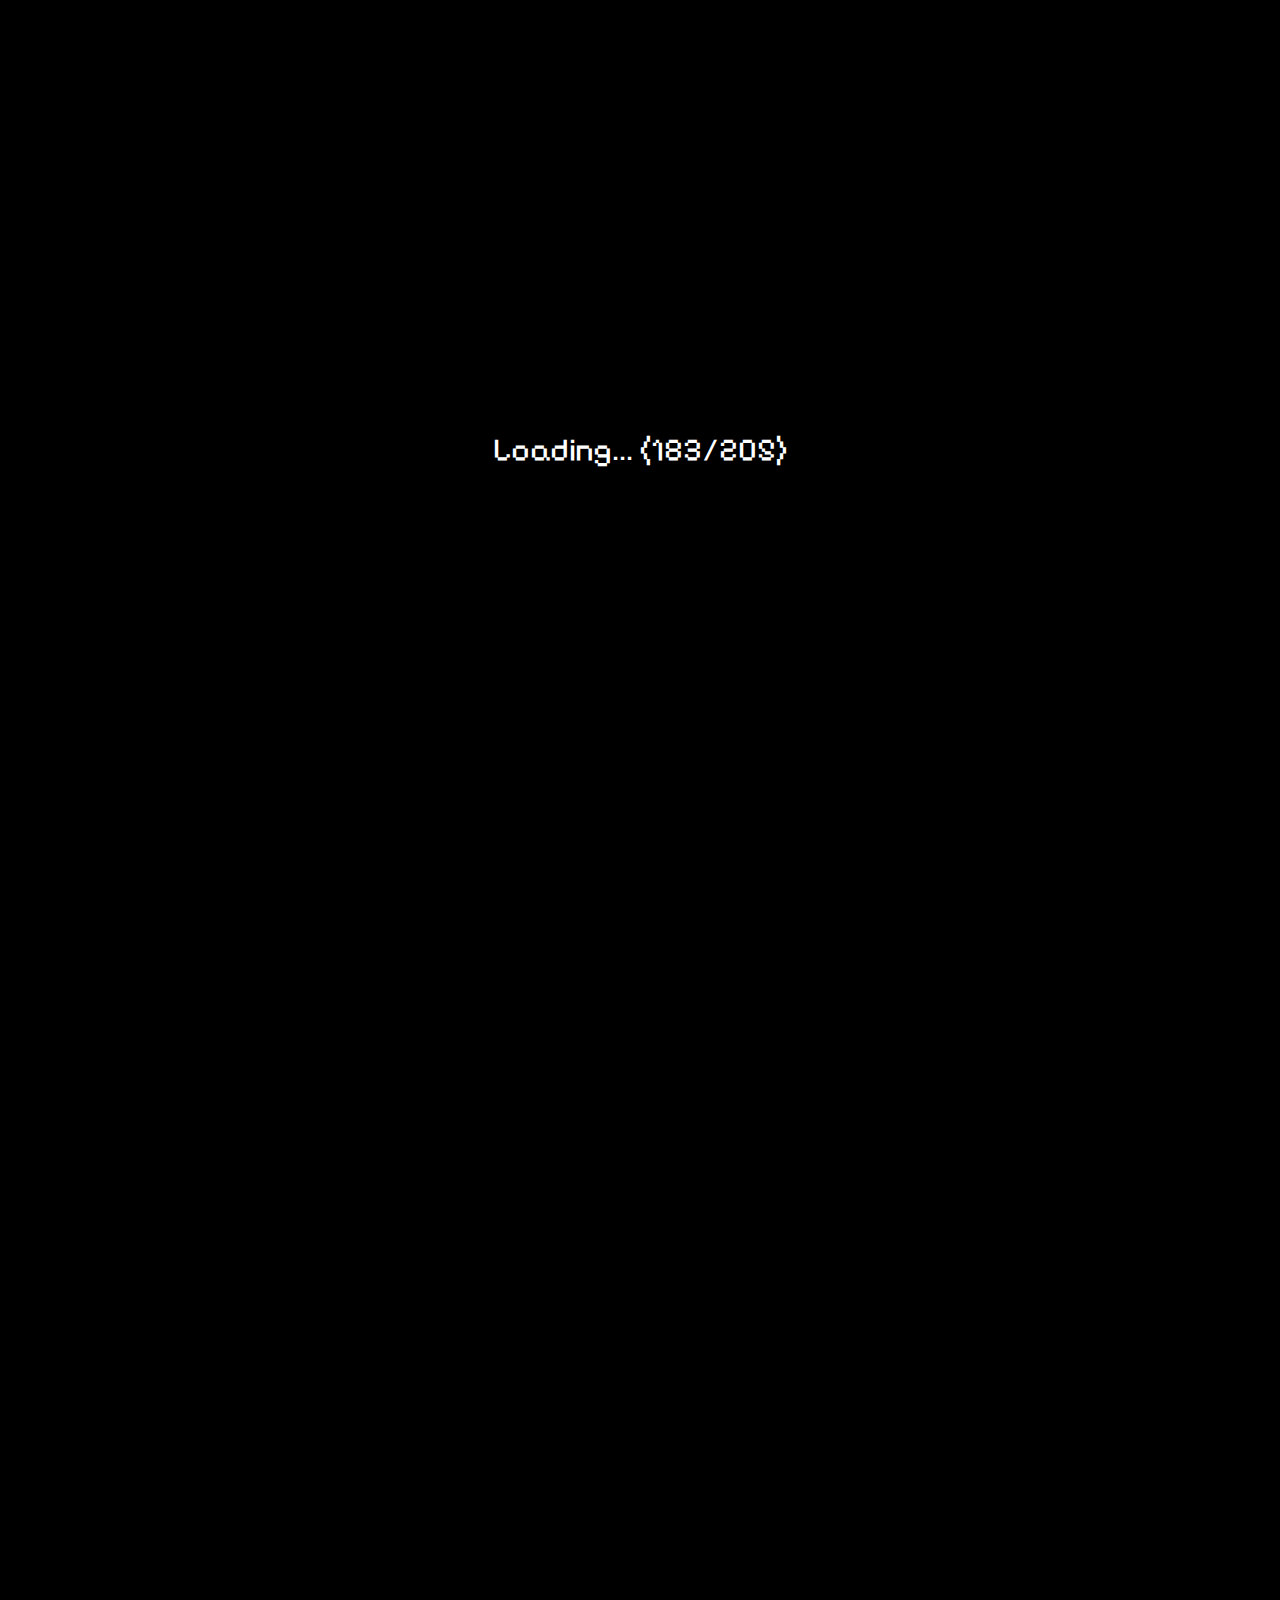
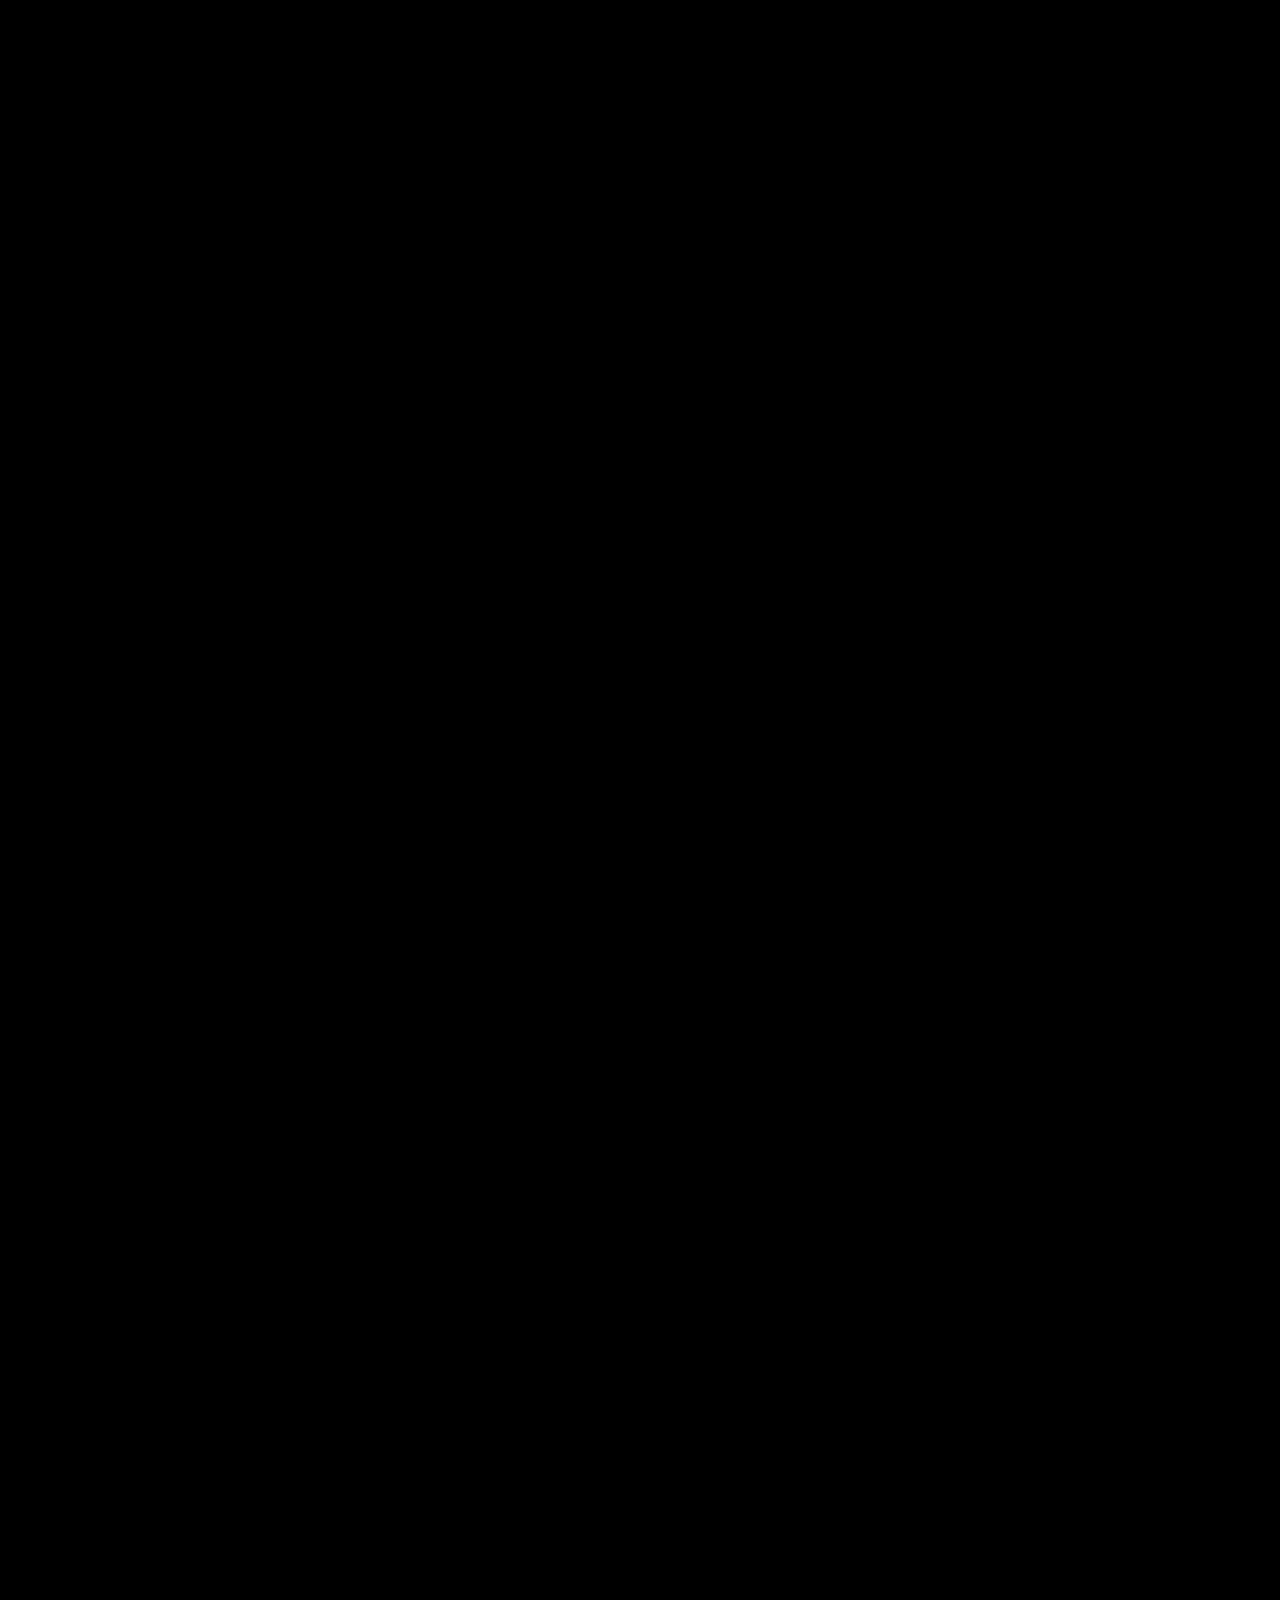
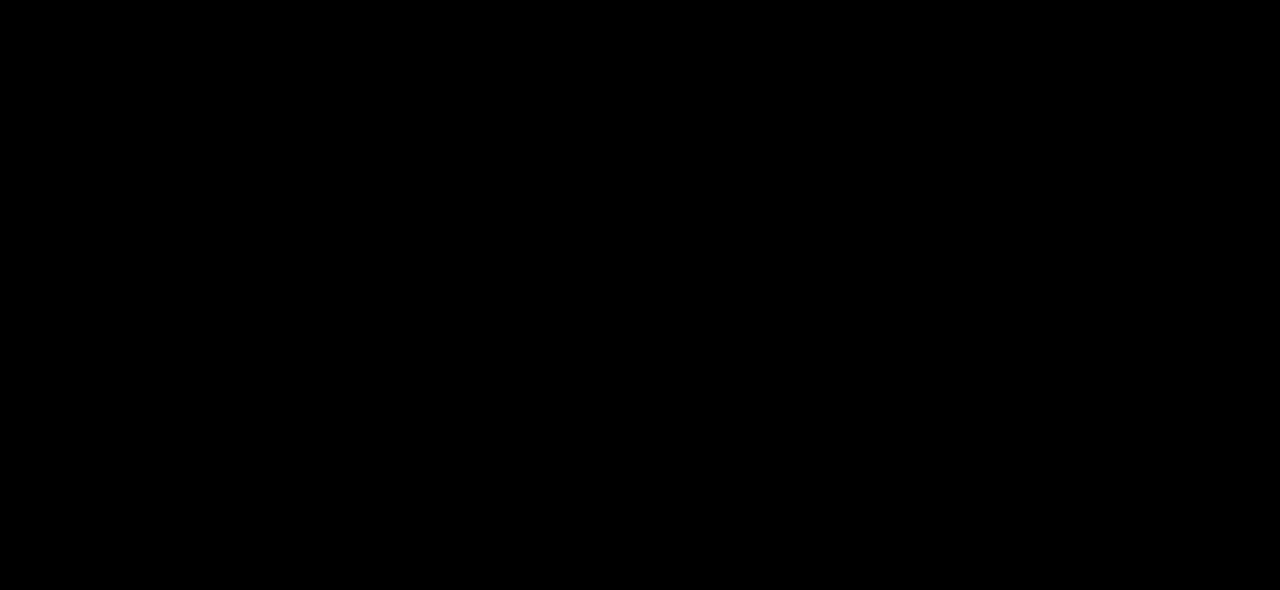
<file: index.html>
<!DOCTYPE html>
<html lang="en">
  <head>
    <meta charset="UTF-8" />
    <meta name="viewport" content="width=device-width, initial-scale=1.0" />
    <meta
      http-equiv="Cache-Control"
      content="no-cache, no-store, must-revalidate"
    />
    <meta http-equiv="Pragma" content="no-cache" />
    <meta http-equiv="Expires" content="0" />
    <title>Maze</title>
    <link rel="preconnect" href="https://fonts.googleapis.com" />
    <link rel="preconnect" href="https://fonts.gstatic.com" crossorigin />
    <link
      href="https://fonts.googleapis.com/css2?family=Pixelify+Sans:wght@400..700&display=swap"
      rel="stylesheet"
    />
    <style>
      body {
        background-color: black;
        margin: 0;
        overflow-x: hidden;
      }

      /* OBJECT */

      .floor1 {
        background-image: url("./sprite/floor/floor1.png");
        background-repeat: no-repeat;
        background-size: contain;
        height: 100cm;
      }
      .floor2 {
        background-image: url("./sprite/floor/floor2.png");
        background-repeat: no-repeat;
        background-size: contain;
        height: 100cm;
      }
      .floor3 {
        background-image: url("./sprite/floor/floor3.png");
        background-repeat: no-repeat;
        background-size: contain;
        height: 100cm;
      }
      .floor4 {
        background-image: url("./sprite/floor/floor4.png");
        background-repeat: no-repeat;
        background-size: contain;
        height: 100cm;
      }
      .floor5 {
        background-image: url("./sprite/floor/floor5.png");
        background-repeat: no-repeat;
        background-size: contain;
        height: 100cm;
      }
      .floor6 {
        background-image: url("./sprite/floor/floor6.png");
        background-repeat: no-repeat;
        background-size: contain;
        height: 100cm;
      }
      .floor7 {
        background-image: url("./sprite/floor/floor7.png");
        background-repeat: no-repeat;
        background-size: contain;
        height: 100cm;
      }
      .floor8 {
        background-image: url("./sprite/floor/floor8.png");
        background-repeat: no-repeat;
        background-size: contain;
        height: 100cm;
      }
      .floor9 {
        background-image: url("./sprite/floor/floor9.png");
        background-repeat: no-repeat;
        background-size: contain;
        height: 100cm;
      }
      .floor10 {
        background-image: url("./sprite/floor/floor10.png");
        background-repeat: no-repeat;
        background-size: contain;
        height: 100cm;
      }
      .floor11 {
        background-image: url("./sprite/floor/floor11.png");
        background-repeat: no-repeat;
        background-size: contain;
        height: 100cm;
      }
      .floor12 {
        background-image: url("./sprite/floor/floor12.png");
        background-repeat: no-repeat;
        background-size: contain;
        height: 100cm;
      }
      .floor13 {
        background-image: url("./sprite/floor/floor13.png");
        background-repeat: no-repeat;
        background-size: contain;
        height: 100cm;
      }
      .floor14 {
        background-image: url("./sprite/floor/floor14.png");
        background-repeat: no-repeat;
        background-size: contain;
        height: 100cm;
      }
      .floor15 {
        background-image: url("./sprite/floor/floor15.png");
        background-repeat: no-repeat;
        background-size: contain;
        height: 100cm;
      }

      .wall1 {
        background-image: url("./sprite/wall/wall1.png");
        background-repeat: no-repeat;
        background-size: contain;
        height: 100cm;
      }
      .wall2 {
        background-image: url("./sprite/wall/wall2.png");
        background-repeat: no-repeat;
        background-size: contain;
        height: 100cm;
      }
      .wall3 {
        background-image: url("./sprite/wall/wall3.png");
        background-repeat: no-repeat;
        background-size: contain;
        height: 100cm;
      }
      .wall4 {
        background-image: url("./sprite/wall/wall4.png");
        background-repeat: no-repeat;
        background-size: contain;
        height: 100cm;
      }
      .wall5 {
        background-image: url("./sprite/wall/wall5.png");
        background-repeat: no-repeat;
        background-size: contain;
        height: 100cm;
      }
      .wall6 {
        background-image: url("./sprite/wall/wall6.png");
        background-repeat: no-repeat;
        background-size: contain;
        height: 100cm;
      }
      .wall7 {
        background-image: url("./sprite/wall/wall7.png");
        background-repeat: no-repeat;
        background-size: contain;
        height: 100cm;
      }
      .wall8 {
        background-image: url("./sprite/wall/wall8.png");
        background-repeat: no-repeat;
        background-size: contain;
        height: 100cm;
      }
      .wall9 {
        background-image: url("./sprite/wall/wall9.png");
        background-repeat: no-repeat;
        background-size: contain;
        height: 100cm;
      }
      .wall10 {
        background-image: url("./sprite/wall/wall10.png");
        background-repeat: no-repeat;
        background-size: contain;
        height: 100cm;
      }
      .wall11 {
        background-image: url("./sprite/wall/wall11.png");
        background-repeat: no-repeat;
        background-size: contain;
        height: 100cm;
      }
      .wall12 {
        background-image: url("./sprite/wall/wall12.png");
        background-repeat: no-repeat;
        background-size: contain;
        height: 100cm;
      }
      .wall13 {
        background-image: url("./sprite/wall/wall13.png");
        background-repeat: no-repeat;
        background-size: contain;
        height: 100cm;
      }
      .wall14 {
        background-image: url("./sprite/wall/wall14.png");
        background-repeat: no-repeat;
        background-size: contain;
        height: 100cm;
      }
      .wall15 {
        background-image: url("./sprite/wall/wall15.png");
        background-repeat: no-repeat;
        background-size: contain;
        height: 100cm;
      }

      .glitch1 {
        background-image: url("./sprite/wall/glitch/glitch1.png");
        background-repeat: no-repeat;
        background-size: contain;
        height: 100cm;
      }
      .glitch2 {
        background-image: url("./sprite/wall/glitch/glitch2.png");
        background-repeat: no-repeat;
        background-size: contain;
        height: 100cm;
      }
      .glitch3 {
        background-image: url("./sprite/wall/glitch/glitch3.png");
        background-repeat: no-repeat;
        background-size: contain;
        height: 100cm;
      }
      .glitch4 {
        background-image: url("./sprite/wall/glitch/glitch4.png");
        background-repeat: no-repeat;
        background-size: contain;
        height: 100cm;
      }
      .glitch5 {
        background-image: url("./sprite/wall/glitch/glitch5.png");
        background-repeat: no-repeat;
        background-size: contain;
        height: 100cm;
      }
      .glitch6 {
        background-image: url("./sprite/wall/glitch/glitch6.png");
        background-repeat: no-repeat;
        background-size: contain;
        height: 100cm;
      }
      .glitch7 {
        background-image: url("./sprite/wall/glitch/glitch7.png");
        background-repeat: no-repeat;
        background-size: contain;
        height: 100cm;
      }
      .glitch8 {
        background-image: url("./sprite/wall/glitch/glitch8.png");
        background-repeat: no-repeat;
        background-size: contain;
        height: 100cm;
      }
      .glitch9 {
        background-image: url("./sprite/wall/glitch/glitch9.png");
        background-repeat: no-repeat;
        background-size: contain;
        height: 100cm;
      }
      .glitch10 {
        background-image: url("./sprite/wall/glitch/glitch10.png");
        background-repeat: no-repeat;
        background-size: contain;
        height: 100cm;
      }
      .glitch11 {
        background-image: url("./sprite/wall/glitch/glitch11.png");
        background-repeat: no-repeat;
        background-size: contain;
        height: 100cm;
      }
      .glitch12 {
        background-image: url("./sprite/wall/glitch/glitch12.png");
        background-repeat: no-repeat;
        background-size: contain;
        height: 100cm;
      }
      .glitch13 {
        background-image: url("./sprite/wall/glitch/glitch13.png");
        background-repeat: no-repeat;
        background-size: contain;
        height: 100cm;
      }
      .glitch14 {
        background-image: url("./sprite/wall/glitch/glitch14.png");
        background-repeat: no-repeat;
        background-size: contain;
        height: 100cm;
      }
      .glitch15 {
        background-image: url("./sprite/wall/glitch/glitch15.png");
        background-repeat: no-repeat;
        background-size: contain;
        height: 100cm;
      }

      .gate1 {
        background-image: url("./sprite/gate/gate1.png");
        background-repeat: no-repeat;
        background-size: contain;
        height: 100cm;
      }
      .gate2 {
        background-image: url("./sprite/gate/gate2.png");
        background-repeat: no-repeat;
        background-size: contain;
        height: 100cm;
      }
      .gate3 {
        background-image: url("./sprite/gate/gate3.png");
        background-repeat: no-repeat;
        background-size: contain;
        height: 100cm;
      }
      .gate4 {
        background-image: url("./sprite/gate/gate4.png");
        background-repeat: no-repeat;
        background-size: contain;
        height: 100cm;
      }
      .gate5 {
        background-image: url("./sprite/gate/gate5.png");
        background-repeat: no-repeat;
        background-size: contain;
        height: 100cm;
      }
      .gate6 {
        background-image: url("./sprite/gate/gate6.png");
        background-repeat: no-repeat;
        background-size: contain;
        height: 100cm;
      }
      .gate7 {
        background-image: url("./sprite/gate/gate7.png");
        background-repeat: no-repeat;
        background-size: contain;
        height: 100cm;
      }
      .gate8 {
        background-image: url("./sprite/gate/gate8.png");
        background-repeat: no-repeat;
        background-size: contain;
        height: 100cm;
      }
      .gate9 {
        background-image: url("./sprite/gate/gate9.png");
        background-repeat: no-repeat;
        background-size: contain;
        height: 100cm;
      }
      .gate10 {
        background-image: url("./sprite/gate/gate10.png");
        background-repeat: no-repeat;
        background-size: contain;
        height: 100cm;
      }
      .gate11 {
        background-image: url("./sprite/gate/gate11.png");
        background-repeat: no-repeat;
        background-size: contain;
        height: 100cm;
      }
      .gate12 {
        background-image: url("./sprite/gate/gate12.png");
        background-repeat: no-repeat;
        background-size: contain;
        height: 100cm;
      }
      .gate13 {
        background-image: url("./sprite/gate/gate13.png");
        background-repeat: no-repeat;
        background-size: contain;
        height: 100cm;
      }
      .gate14 {
        background-image: url("./sprite/gate/gate14.png");
        background-repeat: no-repeat;
        background-size: contain;
        height: 100cm;
      }
      .gate15 {
        background-image: url("./sprite/gate/gate15.png");
        background-repeat: no-repeat;
        background-size: contain;
        height: 100cm;
      }

      /* DARK */

      .floor1_dark {
        background-image: url("./sprite/floor_dark/floor1_dark.png");
        background-repeat: no-repeat;
        background-size: contain;
        height: 100cm;
      }
      .floor2_dark {
        background-image: url("./sprite/floor_dark/floor2_dark.png");
        background-repeat: no-repeat;
        background-size: contain;
        height: 100cm;
      }
      .floor3_dark {
        background-image: url("./sprite/floor_dark/floor3_dark.png");
        background-repeat: no-repeat;
        background-size: contain;
        height: 100cm;
      }
      .floor4_dark {
        background-image: url("./sprite/floor_dark/floor4_dark.png");
        background-repeat: no-repeat;
        background-size: contain;
        height: 100cm;
      }
      .floor5_dark {
        background-image: url("./sprite/floor_dark/floor5_dark.png");
        background-repeat: no-repeat;
        background-size: contain;
        height: 100cm;
      }
      .floor6_dark {
        background-image: url("./sprite/floor_dark/floor6_dark.png");
        background-repeat: no-repeat;
        background-size: contain;
        height: 100cm;
      }
      .floor7_dark {
        background-image: url("./sprite/floor_dark/floor7_dark.png");
        background-repeat: no-repeat;
        background-size: contain;
        height: 100cm;
      }
      .floor8_dark {
        background-image: url("./sprite/floor_dark/floor8_dark.png");
        background-repeat: no-repeat;
        background-size: contain;
        height: 100cm;
      }
      .floor9_dark {
        background-image: url("./sprite/floor_dark/floor9_dark.png");
        background-repeat: no-repeat;
        background-size: contain;
        height: 100cm;
      }
      .floor10_dark {
        background-image: url("./sprite/floor_dark/floor10_dark.png");
        background-repeat: no-repeat;
        background-size: contain;
        height: 100cm;
      }
      .floor11_dark {
        background-image: url("./sprite/floor_dark/floor11_dark.png");
        background-repeat: no-repeat;
        background-size: contain;
        height: 100cm;
      }
      .floor12_dark {
        background-image: url("./sprite/floor_dark/floor12_dark.png");
        background-repeat: no-repeat;
        background-size: contain;
        height: 100cm;
      }
      .floor13_dark {
        background-image: url("./sprite/floor_dark/floor13_dark.png");
        background-repeat: no-repeat;
        background-size: contain;
        height: 100cm;
      }
      .floor14_dark {
        background-image: url("./sprite/floor_dark/floor14_dark.png");
        background-repeat: no-repeat;
        background-size: contain;
        height: 100cm;
      }
      .floor15_dark {
        background-image: url("./sprite/floor_dark/floor15_dark.png");
        background-repeat: no-repeat;
        background-size: contain;
        height: 100cm;
      }

      .wall1_dark {
        background-image: url("./sprite/wall_dark/wall1_dark.png");
        background-repeat: no-repeat;
        background-size: contain;
        height: 100cm;
      }
      .wall2_dark {
        background-image: url("./sprite/wall_dark/wall2_dark.png");
        background-repeat: no-repeat;
        background-size: contain;
        height: 100cm;
      }
      .wall3_dark {
        background-image: url("./sprite/wall_dark/wall3_dark.png");
        background-repeat: no-repeat;
        background-size: contain;
        height: 100cm;
      }
      .wall4_dark {
        background-image: url("./sprite/wall_dark/wall4_dark.png");
        background-repeat: no-repeat;
        background-size: contain;
        height: 100cm;
      }
      .wall5_dark {
        background-image: url("./sprite/wall_dark/wall5_dark.png");
        background-repeat: no-repeat;
        background-size: contain;
        height: 100cm;
      }
      .wall6_dark {
        background-image: url("./sprite/wall_dark/wall6_dark.png");
        background-repeat: no-repeat;
        background-size: contain;
        height: 100cm;
      }
      .wall7_dark {
        background-image: url("./sprite/wall_dark/wall7_dark.png");
        background-repeat: no-repeat;
        background-size: contain;
        height: 100cm;
      }
      .wall8_dark {
        background-image: url("./sprite/wall_dark/wall8_dark.png");
        background-repeat: no-repeat;
        background-size: contain;
        height: 100cm;
      }
      .wall9_dark {
        background-image: url("./sprite/wall_dark/wall9_dark.png");
        background-repeat: no-repeat;
        background-size: contain;
        height: 100cm;
      }
      .wall10_dark {
        background-image: url("./sprite/wall_dark/wall10_dark.png");
        background-repeat: no-repeat;
        background-size: contain;
        height: 100cm;
      }
      .wall11_dark {
        background-image: url("./sprite/wall_dark/wall11_dark.png");
        background-repeat: no-repeat;
        background-size: contain;
        height: 100cm;
      }
      .wall12_dark {
        background-image: url("./sprite/wall_dark/wall12_dark.png");
        background-repeat: no-repeat;
        background-size: contain;
        height: 100cm;
      }
      .wall13_dark {
        background-image: url("./sprite/wall_dark/wall13_dark.png");
        background-repeat: no-repeat;
        background-size: contain;
        height: 100cm;
      }
      .wall14_dark {
        background-image: url("./sprite/wall_dark/wall14_dark.png");
        background-repeat: no-repeat;
        background-size: contain;
        height: 100cm;
      }
      .wall15_dark {
        background-image: url("./sprite/wall_dark/wall15_dark.png");
        background-repeat: no-repeat;
        background-size: contain;
        height: 100cm;
      }

      .gate1_dark {
        background-image: url("./sprite/gate_dark/gate1_dark.png");
        background-repeat: no-repeat;
        background-size: contain;
        height: 100cm;
      }
      .gate2_dark {
        background-image: url("./sprite/gate_dark/gate2_dark.png");
        background-repeat: no-repeat;
        background-size: contain;
        height: 100cm;
      }
      .gate3_dark {
        background-image: url("./sprite/gate_dark/gate3_dark.png");
        background-repeat: no-repeat;
        background-size: contain;
        height: 100cm;
      }
      .gate4_dark {
        background-image: url("./sprite/gate_dark/gate4_dark.png");
        background-repeat: no-repeat;
        background-size: contain;
        height: 100cm;
      }
      .gate5_dark {
        background-image: url("./sprite/gate_dark/gate5_dark.png");
        background-repeat: no-repeat;
        background-size: contain;
        height: 100cm;
      }
      .gate6_dark {
        background-image: url("./sprite/gate_dark/gate6_dark.png");
        background-repeat: no-repeat;
        background-size: contain;
        height: 100cm;
      }
      .gate7_dark {
        background-image: url("./sprite/gate_dark/gate7_dark.png");
        background-repeat: no-repeat;
        background-size: contain;
        height: 100cm;
      }
      .gate8_dark {
        background-image: url("./sprite/gate_dark/gate8_dark.png");
        background-repeat: no-repeat;
        background-size: contain;
        height: 100cm;
      }
      .gate9_dark {
        background-image: url("./sprite/gate_dark/gate9_dark.png");
        background-repeat: no-repeat;
        background-size: contain;
        height: 100cm;
      }
      .gate10_dark {
        background-image: url("./sprite/gate_dark/gate10_dark.png");
        background-repeat: no-repeat;
        background-size: contain;
        height: 100cm;
      }
      .gate11_dark {
        background-image: url("./sprite/gate_dark/gate11_dark.png");
        background-repeat: no-repeat;
        background-size: contain;
        height: 100cm;
      }
      .gate12_dark {
        background-image: url("./sprite/gate_dark/gate12_dark.png");
        background-repeat: no-repeat;
        background-size: contain;
        height: 100cm;
      }
      .gate13_dark {
        background-image: url("./sprite/gate_dark/gate13_dark.png");
        background-repeat: no-repeat;
        background-size: contain;
        height: 100cm;
      }
      .gate14_dark {
        background-image: url("./sprite/gate_dark/gate14_dark.png");
        background-repeat: no-repeat;
        background-size: contain;
        height: 100cm;
      }
      .gate15_dark {
        background-image: url("./sprite/gate_dark/gate15_dark.png");
        background-repeat: no-repeat;
        background-size: contain;
        height: 100cm;
      }

      /* PROPERTY */

      .key1 {
        background-image: url("./sprite/key/key1.png");
        background-repeat: no-repeat;
        background-size: contain;
        height: 100cm;
      }
      .key2 {
        background-image: url("./sprite/key/key2.png");
        background-repeat: no-repeat;
        background-size: contain;
        height: 100cm;
      }
      .key3 {
        background-image: url("./sprite/key/key3.png");
        background-repeat: no-repeat;
        background-size: contain;
        height: 100cm;
      }
      .key4 {
        background-image: url("./sprite/key/key4.png");
        background-repeat: no-repeat;
        background-size: contain;
        height: 100cm;
      }
      .key5 {
        background-image: url("./sprite/key/key5.png");
        background-repeat: no-repeat;
        background-size: contain;
        height: 100cm;
      }
      .key6 {
        background-image: url("./sprite/key/key6.png");
        background-repeat: no-repeat;
        background-size: contain;
        height: 100cm;
      }
      .key7 {
        background-image: url("./sprite/key/key7.png");
        background-repeat: no-repeat;
        background-size: contain;
        height: 100cm;
      }
      .key8 {
        background-image: url("./sprite/key/key8.png");
        background-repeat: no-repeat;
        background-size: contain;
        height: 100cm;
      }
      .key9 {
        background-image: url("./sprite/key/key9.png");
        background-repeat: no-repeat;
        background-size: contain;
        height: 100cm;
      }
      .key10 {
        background-image: url("./sprite/key/key10.png");
        background-repeat: no-repeat;
        background-size: contain;
        height: 100cm;
      }
      .key11 {
        background-image: url("./sprite/key/key11.png");
        background-repeat: no-repeat;
        background-size: contain;
        height: 100cm;
      }
      .key12 {
        background-image: url("./sprite/key/key12.png");
        background-repeat: no-repeat;
        background-size: contain;
        height: 100cm;
      }
      .key13 {
        background-image: url("./sprite/key/key13.png");
        background-repeat: no-repeat;
        background-size: contain;
        height: 100cm;
      }
      .key14 {
        background-image: url("./sprite/key/key14.png");
        background-repeat: no-repeat;
        background-size: contain;
        height: 100cm;
      }
      .key15 {
        background-image: url("./sprite/key/key15.png");
        background-repeat: no-repeat;
        background-size: contain;
        height: 100cm;
      }

      .key1_empty {
        background-image: url("./sprite/key_empty/key1_empty.png");
        background-repeat: no-repeat;
        background-size: contain;
        height: 100cm;
      }
      .key2_empty {
        background-image: url("./sprite/key_empty/key2_empty.png");
        background-repeat: no-repeat;
        background-size: contain;
        height: 100cm;
      }
      .key3_empty {
        background-image: url("./sprite/key_empty/key3_empty.png");
        background-repeat: no-repeat;
        background-size: contain;
        height: 100cm;
      }
      .key4_empty {
        background-image: url("./sprite/key_empty/key4_empty.png");
        background-repeat: no-repeat;
        background-size: contain;
        height: 100cm;
      }
      .key5_empty {
        background-image: url("./sprite/key_empty/key5_empty.png");
        background-repeat: no-repeat;
        background-size: contain;
        height: 100cm;
      }
      .key6_empty {
        background-image: url("./sprite/key_empty/key6_empty.png");
        background-repeat: no-repeat;
        background-size: contain;
        height: 100cm;
      }
      .key7_empty {
        background-image: url("./sprite/key_empty/key7_empty.png");
        background-repeat: no-repeat;
        background-size: contain;
        height: 100cm;
      }
      .key8_empty {
        background-image: url("./sprite/key_empty/key8_empty.png");
        background-repeat: no-repeat;
        background-size: contain;
        height: 100cm;
      }
      .key9_empty {
        background-image: url("./sprite/key_empty/key9_empty.png");
        background-repeat: no-repeat;
        background-size: contain;
        height: 100cm;
      }
      .key10_empty {
        background-image: url("./sprite/key_empty/key10_empty.png");
        background-repeat: no-repeat;
        background-size: contain;
        height: 100cm;
      }
      .key11_empty {
        background-image: url("./sprite/key_empty/key11_empty.png");
        background-repeat: no-repeat;
        background-size: contain;
        height: 100cm;
      }
      .key12_empty {
        background-image: url("./sprite/key_empty/key12_empty.png");
        background-repeat: no-repeat;
        background-size: contain;
        height: 100cm;
      }
      .key13_empty {
        background-image: url("./sprite/key_empty/key13_empty.png");
        background-repeat: no-repeat;
        background-size: contain;
        height: 100cm;
      }
      .key14_empty {
        background-image: url("./sprite/key_empty/key14_empty.png");
        background-repeat: no-repeat;
        background-size: contain;
        height: 100cm;
      }
      .key15_empty {
        background-image: url("./sprite/key_empty/key15_empty.png");
        background-repeat: no-repeat;
        background-size: contain;
        height: 100cm;
      }

      .switch1 {
        background-image: url("./sprite/switch/switch1.png");
        background-repeat: no-repeat;
        background-size: contain;
        height: 100cm;
      }
      .switch2 {
        background-image: url("./sprite/switch/switch2.png");
        background-repeat: no-repeat;
        background-size: contain;
        height: 100cm;
      }
      .switch3 {
        background-image: url("./sprite/switch/switch3.png");
        background-repeat: no-repeat;
        background-size: contain;
        height: 100cm;
      }
      .switch4 {
        background-image: url("./sprite/switch/switch4.png");
        background-repeat: no-repeat;
        background-size: contain;
        height: 100cm;
      }
      .switch5 {
        background-image: url("./sprite/switch/switch5.png");
        background-repeat: no-repeat;
        background-size: contain;
        height: 100cm;
      }
      .switch6 {
        background-image: url("./sprite/switch/switch6.png");
        background-repeat: no-repeat;
        background-size: contain;
        height: 100cm;
      }
      .switch7 {
        background-image: url("./sprite/switch/switch7.png");
        background-repeat: no-repeat;
        background-size: contain;
        height: 100cm;
      }
      .switch8 {
        background-image: url("./sprite/switch/switch8.png");
        background-repeat: no-repeat;
        background-size: contain;
        height: 100cm;
      }
      .switch9 {
        background-image: url("./sprite/switch/switch9.png");
        background-repeat: no-repeat;
        background-size: contain;
        height: 100cm;
      }
      .switch10 {
        background-image: url("./sprite/switch/switch10.png");
        background-repeat: no-repeat;
        background-size: contain;
        height: 100cm;
      }
      .switch11 {
        background-image: url("./sprite/switch/switch11.png");
        background-repeat: no-repeat;
        background-size: contain;
        height: 100cm;
      }
      .switch12 {
        background-image: url("./sprite/switch/switch12.png");
        background-repeat: no-repeat;
        background-size: contain;
        height: 100cm;
      }
      .switch13 {
        background-image: url("./sprite/switch/switch13.png");
        background-repeat: no-repeat;
        background-size: contain;
        height: 100cm;
      }
      .switch14 {
        background-image: url("./sprite/switch/switch14.png");
        background-repeat: no-repeat;
        background-size: contain;
        height: 100cm;
      }
      .switch15 {
        background-image: url("./sprite/switch/switch15.png");
        background-repeat: no-repeat;
        background-size: contain;
        height: 100cm;
      }

      .switch1_on {
        background-image: url("./sprite/switch_on/switch1_on.png");
        background-repeat: no-repeat;
        background-size: contain;
        height: 100cm;
      }
      .switch2_on {
        background-image: url("./sprite/switch_on/switch2_on.png");
        background-repeat: no-repeat;
        background-size: contain;
        height: 100cm;
      }
      .switch3_on {
        background-image: url("./sprite/switch_on/switch3_on.png");
        background-repeat: no-repeat;
        background-size: contain;
        height: 100cm;
      }
      .switch4_on {
        background-image: url("./sprite/switch_on/switch4_on.png");
        background-repeat: no-repeat;
        background-size: contain;
        height: 100cm;
      }
      .switch5_on {
        background-image: url("./sprite/switch_on/switch5_on.png");
        background-repeat: no-repeat;
        background-size: contain;
        height: 100cm;
      }
      .switch6_on {
        background-image: url("./sprite/switch_on/switch6_on.png");
        background-repeat: no-repeat;
        background-size: contain;
        height: 100cm;
      }
      .switch7_on {
        background-image: url("./sprite/switch_on/switch7_on.png");
        background-repeat: no-repeat;
        background-size: contain;
        height: 100cm;
      }
      .switch8_on {
        background-image: url("./sprite/switch_on/switch8_on.png");
        background-repeat: no-repeat;
        background-size: contain;
        height: 100cm;
      }
      .switch9_on {
        background-image: url("./sprite/switch_on/switch9_on.png");
        background-repeat: no-repeat;
        background-size: contain;
        height: 100cm;
      }
      .switch10_on {
        background-image: url("./sprite/switch_on/switch10_on.png");
        background-repeat: no-repeat;
        background-size: contain;
        height: 100cm;
      }
      .switch11_on {
        background-image: url("./sprite/switch_on/switch11_on.png");
        background-repeat: no-repeat;
        background-size: contain;
        height: 100cm;
      }
      .switch12_on {
        background-image: url("./sprite/switch_on/switch12_on.png");
        background-repeat: no-repeat;
        background-size: contain;
        height: 100cm;
      }
      .switch13_on {
        background-image: url("./sprite/switch_on/switch13_on.png");
        background-repeat: no-repeat;
        background-size: contain;
        height: 100cm;
      }
      .switch14_on {
        background-image: url("./sprite/switch_on/switch14_on.png");
        background-repeat: no-repeat;
        background-size: contain;
        height: 100cm;
      }
      .switch15_on {
        background-image: url("./sprite/switch_on/switch15_on.png");
        background-repeat: no-repeat;
        background-size: contain;
        height: 100cm;
      }

      .door1 {
        background-image: url("./sprite/door/door1.png");
        background-repeat: no-repeat;
        background-size: contain;
        height: 100cm;
      }
      .door2 {
        background-image: url("./sprite/door/door2.png");
        background-repeat: no-repeat;
        background-size: contain;
        height: 100cm;
      }
      .door3 {
        background-image: url("./sprite/door/door3.png");
        background-repeat: no-repeat;
        background-size: contain;
        height: 100cm;
      }
      .door4 {
        background-image: url("./sprite/door/door4.png");
        background-repeat: no-repeat;
        background-size: contain;
        height: 100cm;
      }
      .door5 {
        background-image: url("./sprite/door/door5.png");
        background-repeat: no-repeat;
        background-size: contain;
        height: 100cm;
      }
      .door6 {
        background-image: url("./sprite/door/door6.png");
        background-repeat: no-repeat;
        background-size: contain;
        height: 100cm;
      }
      .door7 {
        background-image: url("./sprite/door/door7.png");
        background-repeat: no-repeat;
        background-size: contain;
        height: 100cm;
      }
      .door8 {
        background-image: url("./sprite/door/door8.png");
        background-repeat: no-repeat;
        background-size: contain;
        height: 100cm;
      }
      .door9 {
        background-image: url("./sprite/door/door9.png");
        background-repeat: no-repeat;
        background-size: contain;
        height: 100cm;
      }
      .door10 {
        background-image: url("./sprite/door/door10.png");
        background-repeat: no-repeat;
        background-size: contain;
        height: 100cm;
      }
      .door11 {
        background-image: url("./sprite/door/door11.png");
        background-repeat: no-repeat;
        background-size: contain;
        height: 100cm;
      }
      .door12 {
        background-image: url("./sprite/door/door12.png");
        background-repeat: no-repeat;
        background-size: contain;
        height: 100cm;
      }
      .door13 {
        background-image: url("./sprite/door/door13.png");
        background-repeat: no-repeat;
        background-size: contain;
        height: 100cm;
      }
      .door14 {
        background-image: url("./sprite/door/door14.png");
        background-repeat: no-repeat;
        background-size: contain;
        height: 100cm;
      }
      .door15 {
        background-image: url("./sprite/door/door15.png");
        background-repeat: no-repeat;
        background-size: contain;
        height: 100cm;
      }

      /* MISCELLANEOUS */

      .flashlight_off {
        background-image: url("./sprite/flashlight_off.png");
        background-repeat: no-repeat;
        background-size: contain;
        height: 100cm;
        scale: 1.002;
        transform: translateY(3px);
      }

      .flashlight1 {
        background-image: url("./sprite/flashlight/flashlight1.png");
        background-repeat: no-repeat;
        background-size: contain;
        height: 100cm;
      }
      .flashlight2 {
        background-image: url("./sprite/flashlight/flashlight2.png");
        background-repeat: no-repeat;
        background-size: contain;
        height: 100cm;
      }
      .flashlight3 {
        background-image: url("./sprite/flashlight/flashlight3.png");
        background-repeat: no-repeat;
        background-size: contain;
        height: 100cm;
      }
      .flashlight4 {
        background-image: url("./sprite/flashlight/flashlight4.png");
        background-repeat: no-repeat;
        background-size: contain;
        height: 100cm;
      }
      .flashlight5 {
        background-image: url("./sprite/flashlight/flashlight5.png");
        background-repeat: no-repeat;
        background-size: contain;
        height: 100cm;
      }
      .flashlight6 {
        background-image: url("./sprite/flashlight/flashlight6.png");
        background-repeat: no-repeat;
        background-size: contain;
        height: 100cm;
      }
      .flashlight7 {
        background-image: url("./sprite/flashlight/flashlight7.png");
        background-repeat: no-repeat;
        background-size: contain;
        height: 100cm;
      }
      .flashlight8 {
        background-image: url("./sprite/flashlight/flashlight8.png");
        background-repeat: no-repeat;
        background-size: contain;
        height: 100cm;
      }
      .flashlight9 {
        background-image: url("./sprite/flashlight/flashlight9.png");
        background-repeat: no-repeat;
        background-size: contain;
        height: 100cm;
      }

      .flashlight1_dark {
        background-image: url("./sprite/flashlight_dark/flashlight1_dark.png");
        background-repeat: no-repeat;
        background-size: contain;
        height: 100cm;
        scale: 1.001;
        transform: translateY(1.7px);
      }
      .flashlight2_dark {
        background-image: url("./sprite/flashlight_dark/flashlight2_dark.png");
        background-repeat: no-repeat;
        background-size: contain;
        height: 100cm;
        scale: 1.001;
        transform: translateY(1.7px);
      }
      .flashlight3_dark {
        background-image: url("./sprite/flashlight_dark/flashlight3_dark.png");
        background-repeat: no-repeat;
        background-size: contain;
        height: 100cm;
        scale: 1.001;
        transform: translateY(1.7px);
      }
      .flashlight4_dark {
        background-image: url("./sprite/flashlight_dark/flashlight4_dark.png");
        background-repeat: no-repeat;
        background-size: contain;
        height: 100cm;
        scale: 1.001;
        transform: translateY(1.7px);
      }
      .flashlight5_dark {
        background-image: url("./sprite/flashlight_dark/flashlight5_dark.png");
        background-repeat: no-repeat;
        background-size: contain;
        height: 100cm;
        scale: 1.001;
        transform: translateY(1.7px);
      }
      .flashlight6_dark {
        background-image: url("./sprite/flashlight_dark/flashlight6_dark.png");
        background-repeat: no-repeat;
        background-size: contain;
        height: 100cm;
        scale: 1.001;
        transform: translateY(1.7px);
      }
      .flashlight7_dark {
        background-image: url("./sprite/flashlight_dark/flashlight7_dark.png");
        background-repeat: no-repeat;
        background-size: contain;
        height: 100cm;
        scale: 1.001;
        transform: translateY(1.7px);
      }
      .flashlight8_dark {
        background-image: url("./sprite/flashlight_dark/flashlight8_dark.png");
        background-repeat: no-repeat;
        background-size: contain;
        height: 100cm;
        scale: 1.001;
        transform: translateY(1.7px);
      }
      .flashlight9_dark {
        background-image: url("./sprite/flashlight_dark/flashlight9_dark.png");
        background-repeat: no-repeat;
        background-size: contain;
        height: 100cm;
        scale: 1.001;
        transform: translateY(1.7px);
      }

      .blackout {
        background-image: url("./sprite/blackout.png");
        background-repeat: repeat;
        background-size: contain;
        height: 100cm;
      }

      .spike1 {
        background-image: url("./sprite/spike/spike1.png");
        background-repeat: no-repeat;
        background-size: contain;
        height: 100cm;
      }
      .spike2 {
        background-image: url("./sprite/spike/spike2.png");
        background-repeat: no-repeat;
        background-size: contain;
        height: 100cm;
      }
      .spike3 {
        background-image: url("./sprite/spike/spike3.png");
        background-repeat: no-repeat;
        background-size: contain;
        height: 100cm;
      }
      .spike4 {
        background-image: url("./sprite/spike/spike4.png");
        background-repeat: no-repeat;
        background-size: contain;
        height: 100cm;
      }

      .died {
        background-image: url("./sprite/died.png");
        background-repeat: repeat;
        background-size: contain;
        height: 100cm;
      }

      .map1 {
        z-index: 10;
        position: absolute;
        top: 0cm;
        left: 0cm;
        background-color: white;
        border: solid 1px lightgray;
        width: 0.6cm;
        height: 0.6cm;
        display: block;
      }
      .map2 {
        z-index: 10;
        position: absolute;
        top: 0cm;
        left: 0.6cm;
        background-color: white;
        border: solid 1px lightgray;
        width: 0.6cm;
        height: 0.6cm;
        display: block;
      }
      .map3 {
        z-index: 10;
        position: absolute;
        top: 0cm;
        left: 1.2cm;
        background-color: white;
        border: solid 1px lightgray;
        width: 0.6cm;
        height: 0.6cm;
        display: block;
      }
      .map4 {
        z-index: 10;
        position: absolute;
        top: 0.6cm;
        left: 0cm;
        background-color: white;
        border: solid 1px lightgray;
        width: 0.6cm;
        height: 0.6cm;
        display: block;
      }
      .map5 {
        z-index: 10;
        position: absolute;
        top: 0.6cm;
        left: 0.6cm;
        background-color: white;
        border: solid 1px lightgray;
        width: 0.6cm;
        height: 0.6cm;
        display: block;
      }
      .map6 {
        z-index: 10;
        position: absolute;
        top: 0.6cm;
        left: 1.2cm;
        background-color: white;
        border: solid 1px lightgray;
        width: 0.6cm;
        height: 0.6cm;
        display: block;
      }
      .map7 {
        z-index: 10;
        position: absolute;
        top: 1.2cm;
        left: 0cm;
        background-color: white;
        border: solid 1px lightgray;
        width: 0.6cm;
        height: 0.6cm;
        display: block;
      }
      .map8 {
        z-index: 10;
        position: absolute;
        top: 1.2cm;
        left: 0.6cm;
        background-color: white;
        border: solid 1px lightgray;
        width: 0.6cm;
        height: 0.6cm;
        display: block;
      }
      .map9 {
        z-index: 10;
        position: absolute;
        top: 1.2cm;
        left: 1.2cm;
        background-color: white;
        border: solid 1px lightgray;
        width: 0.6cm;
        height: 0.6cm;
        display: block;
      }
      .minimap {
        z-index: 10;
        position: absolute;
        top: 1cm;
        left: 1cm;
        width: 1.8cm;
        height: 1.8cm;
        display: none;
      }
      .dirindicator {
        z-index: 11;
        position: absolute;
        top: 1.65cm;
        left: 1.65cm;
        background-image: url("./sprite/arrow/up-arrow.png");
        background-repeat: no-repeat;
        background-size: 0.5cm;
        background-position: center;
        border-radius: 10cm;
        border: none;
        width: 0.5cm;
        height: 0.5cm;
        display: block;
      }
      .opacity50 {
        opacity: 0.5;
      }

      @media screen and (min-width: 768px) {
        .margintop {
          display: none;
        }
        .keycount {
          font-family: "Pixelify Sans", sans-serif;
          text-align: center;
          opacity: 0;
          margin: 0;
          position: absolute;
          top: 1cm;
          right: 1cm;
        }
        .text {
          font-family: "Pixelify Sans", sans-serif;
          text-align: center;
          opacity: 0;
          margin: 0;
          position: absolute;
          top: 50vh;
          left: 50%;
          -ms-transform: translate(-50%, -50%);
          transform: translate(-50%, -50%);
        }
        .buttonup {
          display: none;
        }
        .buttondown {
          display: none;
        }
        .buttonleft {
          display: none;
        }
        .buttonright {
          display: none;
        }
        .buttonturnleft {
          display: none;
        }
        .buttonturnright {
          display: none;
        }
      }

      @media screen and (orientation: portrait) and (max-width: 767px) {
        .margintop {
          height: 1cm;
        }
        .keycount {
          font-family: "Pixelify Sans", sans-serif;
          text-align: center;
          opacity: 0;
          margin: 0;
          position: absolute;
          top: 0;
          right: 5%;
        }
        .text {
          font-family: "Pixelify Sans", sans-serif;
          text-align: center;
          opacity: 0;
          margin: 0;
          position: absolute;
          top: 25vh;
          left: 50%;
          -ms-transform: translate(-50%, -50%);
          transform: translate(-50%, -50%);
        }
        .buttonup {
          z-index: 10;
          position: absolute;
          bottom: 4cm;
          background-image: url("./sprite/arrow/up-arrow.png");
          background-repeat: no-repeat;
          background-size: contain;
          background-position: center;
          background-color: transparent;
          filter: invert(1);
          border: none;
          width: 100%;
          height: 2cm;
          display: block;
        }
        .buttondown {
          z-index: 10;
          position: absolute;
          bottom: 0;
          background-image: url("./sprite/arrow/down-arrow.png");
          background-repeat: no-repeat;
          background-size: contain;
          background-position: center;
          background-color: transparent;
          filter: invert(1);
          border: none;
          width: 100%;
          height: 2cm;
          display: block;
        }
        .buttonleft {
          z-index: 10;
          position: absolute;
          bottom: 2cm;
          left: 1cm;
          background-image: url("./sprite/arrow/left-arrow.png");
          background-repeat: no-repeat;
          background-size: contain;
          background-color: transparent;
          filter: invert(1);
          border: none;
          width: 40%;
          height: 2cm;
          display: block;
        }
        .buttonright {
          z-index: 10;
          position: absolute;
          bottom: 2cm;
          right: 1cm;
          background-image: url("./sprite/arrow/right-arrow.png");
          background-repeat: no-repeat;
          background-size: contain;
          background-position: right;
          background-color: transparent;
          filter: invert(1);
          border: none;
          width: 40%;
          height: 2cm;
          display: block;
        }
        .buttonturnleft {
          z-index: 10;
          position: absolute;
          bottom: 6cm;
          left: 1cm;
          background-image: url("./sprite/arrow/left-arrow.png");
          background-repeat: no-repeat;
          background-size: 1cm;
          background-position: left;
          background-color: transparent;
          filter: invert(1);
          border: none;
          width: 40%;
          height: 2cm;
          display: block;
        }
        .buttonturnright {
          z-index: 10;
          position: absolute;
          bottom: 6cm;
          right: 1cm;
          background-image: url("./sprite/arrow/right-arrow.png");
          background-repeat: no-repeat;
          background-size: 1cm;
          background-position: right;
          background-color: transparent;
          filter: invert(1);
          border: none;
          width: 40%;
          height: 2cm;
          display: block;
        }
      }

      @media screen and (orientation: landscape) and (max-width: 1024px) {
        .margintop {
          height: 1cm;
        }
        .keycount {
          font-family: "Pixelify Sans", sans-serif;
          text-align: center;
          opacity: 0;
          margin: 0;
          position: absolute;
          top: 0;
          right: 5%;
        }
        .text {
          font-family: "Pixelify Sans", sans-serif;
          text-align: center;
          opacity: 0;
          margin: 0;
          position: absolute;
          top: 40vh;
          left: 50%;
          -ms-transform: translate(-50%, -50%);
          transform: translate(-50%, -50%);
        }
        .buttonup {
          z-index: 10;
          position: absolute;
          bottom: 4cm;
          left: 1cm;
          background-image: url("./sprite/arrow/up-arrow.png");
          background-repeat: no-repeat;
          background-size: contain;
          background-position: center;
          background-color: transparent;
          filter: invert(1);
          border: none;
          width: 6cm;
          height: 2cm;
          display: block;
        }
        .buttondown {
          z-index: 10;
          position: absolute;
          bottom: 0;
          left: 1cm;
          background-image: url("./sprite/arrow/down-arrow.png");
          background-repeat: no-repeat;
          background-size: contain;
          background-position: center;
          background-color: transparent;
          filter: invert(1);
          border: none;
          width: 6cm;
          height: 2cm;
          display: block;
        }
        .buttonleft {
          z-index: 10;
          position: absolute;
          bottom: 2cm;
          left: 1cm;
          background-image: url("./sprite/arrow/left-arrow.png");
          background-repeat: no-repeat;
          background-size: contain;
          background-position: left;
          background-color: transparent;
          filter: invert(1);
          border: none;
          width: 3cm;
          height: 2cm;
          display: block;
        }
        .buttonright {
          z-index: 10;
          position: absolute;
          bottom: 2cm;
          left: 4cm;
          background-image: url("./sprite/arrow/right-arrow.png");
          background-repeat: no-repeat;
          background-size: contain;
          background-position: right;
          background-color: transparent;
          filter: invert(1);
          border: none;
          width: 3cm;
          height: 2cm;
          display: block;
        }
        .buttonturnleft {
          z-index: 10;
          position: absolute;
          bottom: 1cm;
          right: 3cm;
          background-image: url("./sprite/arrow/left-arrow.png");
          background-repeat: no-repeat;
          background-size: 1cm;
          background-position: left center;
          background-color: transparent;
          filter: invert(1);
          border: none;
          width: 2cm;
          height: 3cm;
          display: block;
        }
        .buttonturnright {
          z-index: 10;
          position: absolute;
          bottom: 1cm;
          right: 1cm;
          background-image: url("./sprite/arrow/right-arrow.png");
          background-repeat: no-repeat;
          background-size: 1cm;
          background-position: right center;
          background-color: transparent;
          filter: invert(1);
          border: none;
          width: 2cm;
          height: 3cm;
          display: block;
        }
      }

      #load {
        opacity: 0;
        background-color: black;
      }

      .offset {
        transform: translateX(5px);
      }
      .offset > * {
        transform: translateX(-5px);
      }
      .offset2 {
        transform: translateX(-5px);
      }
      .offset2 > * {
        transform: translateX(5px);
      }

      @keyframes shake {
        0%,
        100% {
          transform: translate(0, 0);
        }
        9% {
          transform: translate(-5px, -1px);
        }
        18% {
          transform: translate(5px, 0);
        }
        27% {
          transform: translate(-4px, -1px);
        }
        36% {
          transform: translate(4px, 0);
        }
        45% {
          transform: translate(-3px, 1px);
        }
        55% {
          transform: translate(3px, 0);
        }
        64% {
          transform: translate(-2px, -1px);
        }
        73% {
          transform: translate(2px, 1px);
        }
        82% {
          transform: translate(-1px, 0);
        }
        91% {
          transform: translate(1px, 1px);
        }
      }
      .shake {
        animation: shake 0.5s;
      }

      @keyframes fall {
        0% {
          transform: translate(-50%, -200%);
        }
        33% {
          transform: translate(-50%, -200%);
        }
        100% {
          transform: translate(-50%, 100%);
        }
      }
      .fall {
        animation: fall 1.5s ease-in;
      }

      .neon {
        filter: brightness(1.2) contrast(1.5) saturate(2);
        box-shadow: 0 0 10px #0ff, 0 0 20px #0ff, 0 0 30px #0ff;
      }
      .neon-far {
        filter: brightness(2.2) contrast(1.5) saturate(2);
        box-shadow: 0 0 10px #0ff, 0 0 20px #0ff, 0 0 30px #0ff;
      }
    </style>
  </head>
  <body id="body" style="overflow-y: hidden">
    <p
      class="text"
      id="loading"
      style="color: white; font-size: xx-large; opacity: 100%"
    >
      Loading... (0/205)
    </p>
    <div id="load">
      <div class="margintop" id="margintop"></div>
      <button class="buttonup" id="buttonup"></button>
      <button class="buttondown" id="buttondown"></button>
      <button class="buttonleft" id="buttonleft"></button>
      <button class="buttonright" id="buttonright"></button>
      <button class="buttonturnleft" id="buttonturnleft"></button>
      <button class="buttonturnright" id="buttonturnright"></button>

      <div class="minimap" id="minimap">
        <div class="map1" id="map1"></div>
        <div class="map2" id="map2"></div>
        <div class="map3" id="map3"></div>
        <div class="map4" id="map4"></div>
        <div class="map5" id="map5"></div>
        <div class="map6" id="map6"></div>
        <div class="map7" id="map7"></div>
        <div class="map8" id="map8"></div>
        <div class="map9" id="map9"></div>
      </div>

      <div
        class="text"
        id="keybind"
        style="
          color: white;
          font-size: xx-large;
          opacity: 0;
          display: flex;
          flex-direction: column;
          align-items: center;
          gap: 10px;
        "
      >
        <div style="display: flex; gap: 30px">
          <div>(E)<br />Interact</div>
          <div>(F)<br />Flashlight</div>
        </div>
        <div
          style="
            display: flex;
            justify-content: space-between;
            align-items: center;
            gap: 10px;
            width: 100%;
          "
        >
          <div>&lt;</div>
          <div style="text-align: center">
            W<br />
            A S D
          </div>
          <div>&gt;</div>
        </div>
      </div>

      <input
        type="text"
        id="inputmap"
        style="
          z-index: 10;
          color: black;
          display: none;
          position: absolute;
          top: 50%;
          left: 50%;
          transform: translate(-50%, -50%);
        "
      />
      <img
        src="./sprite/other/hm.png"
        id="hm"
        style="
          z-index: 10;
          position: absolute;
          top: 38%;
          left: 50%;
          transform: translate(-50%, -50%);
          display: none;
          opacity: 7%;
        "
        width="100"
        height="100"
      />
      <img
        src="./sprite/other/crack.png"
        id="crack"
        style="
          z-index: 10;
          position: absolute;
          top: 38%;
          left: 50%;
          transform: translate(-50%, -50%);
          display: none;
          width: 500px;
          height: 500px;
          opacity: 0.05;
        "
        width="100"
        height="100"
      />
      <img
        src="./sprite/other/spark.png"
        id="spark"
        style="
          z-index: 10;
          position: absolute;
          top: 56%;
          left: 50%;
          transform: translate(-50%, -50%);
          display: none;
          opacity: 25%;
        "
        width="20"
        height="20"
      />
      <img
        src="./sprite/other/dust.png"
        id="dust"
        style="
          position: absolute;
          top: 38%;
          left: 50%;
          transform: translate(-50%, -50%);
          width: 500px;
          opacity: 10%;
          display: none;
        "
      />

      <div class="dirindicator" id="dirindicator"></div>
      <div class="" id="pos15_object">
        <div class="" id="pos15_property">
          <div class="" id="pos15_dark">
            <div class="" id="pos14_object">
              <div class="" id="pos14_property">
                <div class="" id="pos14_dark">
                  <div class="" id="pos13_object">
                    <div class="" id="pos13_property">
                      <div class="" id="pos13_dark">
                        <div class="" id="pos9_object">
                          <div class="" id="pos9_property">
                            <div class="" id="pos9_dark">
                              <div class="" id="pos10_object">
                                <div class="" id="pos10_property">
                                  <div class="" id="pos10_dark">
                                    <div class="" id="pos11_object">
                                      <div class="" id="pos11_property">
                                        <div class="" id="pos11_dark">
                                          <div class="" id="pos12_object">
                                            <div class="" id="pos12_property">
                                              <div class="" id="pos12_dark">
                                                <div class="" id="pos8_object">
                                                  <div
                                                    class=""
                                                    id="pos8_property"
                                                  >
                                                    <div
                                                      class=""
                                                      id="pos8_dark"
                                                    >
                                                      <div
                                                        class=""
                                                        id="pos7_object"
                                                      >
                                                        <div
                                                          class=""
                                                          id="pos7_property"
                                                        >
                                                          <div
                                                            class=""
                                                            id="pos7_dark"
                                                          >
                                                            <div
                                                              class=""
                                                              id="pos4_object"
                                                            >
                                                              <div
                                                                class=""
                                                                id="pos4_property"
                                                              >
                                                                <div
                                                                  class=""
                                                                  id="pos4_dark"
                                                                >
                                                                  <div
                                                                    class=""
                                                                    id="pos5_object"
                                                                  >
                                                                    <div
                                                                      class=""
                                                                      id="pos5_property"
                                                                    >
                                                                      <div
                                                                        class=""
                                                                        id="pos5_dark"
                                                                      >
                                                                        <div
                                                                          class=""
                                                                          id="pos6_object"
                                                                        >
                                                                          <div
                                                                            class=""
                                                                            id="pos6_property"
                                                                          >
                                                                            <div
                                                                              class=""
                                                                              id="pos6_dark"
                                                                            >
                                                                              <div
                                                                                class=""
                                                                                id="pos3_object"
                                                                              >
                                                                                <div
                                                                                  class=""
                                                                                  id="pos3_property"
                                                                                >
                                                                                  <div
                                                                                    class=""
                                                                                    id="pos3_dark"
                                                                                  >
                                                                                    <div
                                                                                      class=""
                                                                                      id="pos1_object"
                                                                                    >
                                                                                      <div
                                                                                        class=""
                                                                                        id="pos1_property"
                                                                                      >
                                                                                        <div
                                                                                          class=""
                                                                                          id="pos1_dark"
                                                                                        >
                                                                                          <div
                                                                                            class=""
                                                                                            id="pos2_object"
                                                                                          >
                                                                                            <div
                                                                                              class=""
                                                                                              id="pos2_property"
                                                                                            >
                                                                                              <div
                                                                                                class=""
                                                                                                id="pos2_dark"
                                                                                              >
                                                                                                <div
                                                                                                  class=""
                                                                                                  id="flashlight"
                                                                                                >
                                                                                                  <div
                                                                                                    class=""
                                                                                                    id="flashlight_off"
                                                                                                  >
                                                                                                    <div
                                                                                                      class=""
                                                                                                      id="blackout"
                                                                                                    >
                                                                                                      <div
                                                                                                        class=""
                                                                                                        id="spike1"
                                                                                                      >
                                                                                                        <div
                                                                                                          class=""
                                                                                                          id="spike2"
                                                                                                        >
                                                                                                          <div
                                                                                                            class=""
                                                                                                            id="spike3"
                                                                                                          >
                                                                                                            <div
                                                                                                              class=""
                                                                                                              id="spike4"
                                                                                                            >
                                                                                                              <div
                                                                                                                class=""
                                                                                                                id="died"
                                                                                                              >
                                                                                                                <p
                                                                                                                  class="text"
                                                                                                                  id="locked"
                                                                                                                  style="
                                                                                                                    color: black;
                                                                                                                    font-size: x-large;
                                                                                                                    opacity: 0;
                                                                                                                    text-shadow: 0px
                                                                                                                      0px
                                                                                                                      2px
                                                                                                                      #fff;
                                                                                                                  "
                                                                                                                >
                                                                                                                  Its
                                                                                                                  locked
                                                                                                                </p>
                                                                                                                <div
                                                                                                                  id="keycountopacity"
                                                                                                                  class="keycount"
                                                                                                                  style="
                                                                                                                    color: white;
                                                                                                                    font-size: x-large;
                                                                                                                    opacity: 1;
                                                                                                                    text-shadow: 0px
                                                                                                                      0px
                                                                                                                      2px
                                                                                                                      #000;
                                                                                                                    display: flex;
                                                                                                                    align-items: center;
                                                                                                                    gap: 5px;
                                                                                                                  "
                                                                                                                >
                                                                                                                  <p
                                                                                                                    id="keycount"
                                                                                                                    style="
                                                                                                                      margin: 0;
                                                                                                                    "
                                                                                                                  >
                                                                                                                    0
                                                                                                                  </p>
                                                                                                                  <img
                                                                                                                    src="./sprite/key/keycount.png"
                                                                                                                    width="30"
                                                                                                                  />
                                                                                                                </div>

                                                                                                                <div
                                                                                                                  class="blackout"
                                                                                                                  id="blackout2"
                                                                                                                ></div>

                                                                                                                <h1
                                                                                                                  class="text"
                                                                                                                  id="tips"
                                                                                                                  style="
                                                                                                                    font-size: xx-large;
                                                                                                                    font-weight: normal;
                                                                                                                  "
                                                                                                                >
                                                                                                                  YOU
                                                                                                                  DIED<br />Press
                                                                                                                  R
                                                                                                                  to
                                                                                                                  Reset
                                                                                                                  <p
                                                                                                                    style="
                                                                                                                      font-size: large;
                                                                                                                    "
                                                                                                                    id="deathmsg"
                                                                                                                  >
                                                                                                                    Tips:
                                                                                                                    [No
                                                                                                                    Tips]
                                                                                                                  </p>
                                                                                                                </h1>
                                                                                                                <p
                                                                                                                  class="text"
                                                                                                                  id="click"
                                                                                                                  style="
                                                                                                                    color: white;
                                                                                                                    font-size: xx-large;
                                                                                                                  "
                                                                                                                >
                                                                                                                  Click
                                                                                                                  to
                                                                                                                  start
                                                                                                                </p>
                                                                                                              </div>
                                                                                                            </div>
                                                                                                          </div>
                                                                                                        </div>
                                                                                                      </div>
                                                                                                    </div>
                                                                                                  </div>
                                                                                                </div>
                                                                                              </div>
                                                                                            </div>
                                                                                          </div>
                                                                                        </div>
                                                                                      </div>
                                                                                    </div>
                                                                                  </div>
                                                                                </div>
                                                                              </div>
                                                                            </div>
                                                                          </div>
                                                                        </div>
                                                                      </div>
                                                                    </div>
                                                                  </div>
                                                                </div>
                                                              </div>
                                                            </div>
                                                          </div>
                                                        </div>
                                                      </div>
                                                    </div>
                                                  </div>
                                                </div>
                                              </div>
                                            </div>
                                          </div>
                                        </div>
                                      </div>
                                    </div>
                                  </div>
                                </div>
                              </div>
                            </div>
                          </div>
                        </div>
                      </div>
                    </div>
                  </div>
                </div>
              </div>
            </div>
          </div>
        </div>
      </div>
    </div>

    <script src="./mapGenerator.js"></script>
    <script>
      const script = document.createElement("script");
      script.src = "data.js?v=" + Date.now();
      script.onload = () => {
        const defaultmap = Object.fromEntries(
          Object.entries(maps).map(([key, value]) => [
            key,
            Object.freeze(value),
          ])
        );
        let current_map = defaultmap["map1"]; //the first map
        let lvl_map = current_map.lvl_map;
        let default_position = [...current_map.position];
        let default_direction = current_map.direction;
        let default_flashlight = 1;
        let default_map = JSON.parse(JSON.stringify(current_map.map));
        class randoms {
          get(str) {
            switch (str) {
              case "pos":
                return [...this.randomposition];
              case "dir":
                return this.randomdirection;
              case "map":
                return this.randommap.map((row) => [...row]);
              case "key":
                return this.randomkey;
            }
          }
          set() {
            let size = Math.floor(Math.random() * 11) + 10;
            this.randomposition = [
              Math.floor(Math.random() * size),
              Math.floor(Math.random() * size),
            ];
            let dirrandom = ["north", "east", "south", "west"];
            this.randomdirection =
              dirrandom[Math.floor(Math.random() * dirrandom.length)];
            [this.randommap, this.randomkey] = generateMap(
              size,
              size,
              this.randomposition
            );
          }
        }
        const r = new randoms();
        function changemap(map) {
          current_map = map;
          lvl_map = current_map.lvl_map;
          if (map == defaultmap["random"]) {
            r.set();
            default_position = r.get("pos");
            default_direction = r.get("dir");
            default_map = r.get("map");
          } else {
            default_map = JSON.parse(JSON.stringify(current_map.map));
            default_position = [...current_map.position];
            default_direction = current_map.direction;
          }
        }
        let lockedtimeout;
        function nextmap() {
          //MAP CHANGER BETWEEN LEVELS
          if (key > 0) {
            if (Math.random() > 0.2) {
              if (lvl_map == null) {
                restart(defaultmap["random"]);
              } else if (lvl_map == 1) {
                restart(defaultmap["random"]);
              } else {
                restart(defaultmap["random"]);
              }
              // } else if(lvl_map == 2) {
              //   restart(defaultmap["random"]);
              // }
            } else {
              locked.textContent = "Jammed";
              locked.style.opacity = "1";
              clearTimeout(lockedtimeout);
              lockedtimeout = setTimeout(() => {
                locked.style.opacity = "0.5";
                lockedtimeout = setTimeout(() => {
                  locked.style.opacity = "0";
                }, 200);
              }, 200);
            }
          } else {
            locked.textContent = "Its Locked";
            locked.style.opacity = "1";
            clearTimeout(lockedtimeout);
            lockedtimeout = setTimeout(() => {
              locked.style.opacity = "0.5";
              lockedtimeout = setTimeout(() => {
                locked.style.opacity = "0";
              }, 200);
            }, 1000);
          }
        }

        setInterval(() => {
          if (current_map == defaultmap["random"]) {
            default_position = r.get("pos");
            default_direction = r.get("dir");
            default_map = r.get("map");
          } else {
            default_map = JSON.parse(JSON.stringify(current_map.map));
            default_position = [...current_map.position];
            default_direction = current_map.direction;
          }

          if (alive) {
            const suffix = darkness ? "_dark" : "";
            const baseClass = flashlight.className.replace("_dark", "");
            const transitions = {
              flashlight1: () => {
                default_flashlight = 1;
                if (
                  darkness &&
                  Math.random() < 0.2 &&
                  flashlight_off.className != "flashlight_off"
                ) {
                  clearTimeout(minimaptimeout);
                  let count = 0;
                  const toggle = () => {
                    const isOn = count % 2 == 0;
                    flashlight_off.className = isOn
                      ? "flashlight_off opacity50"
                      : "";
                    minimap.style.opacity = isOn ? "0.5" : "1";
                    count++;
                    if (count < 5 * 2) {
                      setTimeout(toggle, 50);
                    }
                  };
                  toggle();
                } else if (Math.random() < 0.2) {
                  document.getElementById("load").classList.add("shake");
                  document.getElementById("dust").style.display = "block";
                  document.getElementById("dust").style.opacity = "10%";
                  document.getElementById("dust").classList.add("fall");
                  setTimeout(() => {
                    document.getElementById("load").classList.remove("shake");
                    setTimeout(() => {
                      document.getElementById("dust").style.opacity = "8%";
                      setTimeout(() => {
                        document.getElementById("dust").style.opacity = "6%";
                        setTimeout(() => {
                          document.getElementById("dust").style.opacity = "4%";
                          setTimeout(() => {
                            document.getElementById("dust").style.opacity =
                              "2%";
                            setTimeout(() => {
                              document.getElementById("dust").style.display =
                                "none";
                              document
                                .getElementById("dust")
                                .classList.remove("fall");
                              void document.getElementById("dust").offsetWidth;
                            }, 190);
                          }, 200);
                        }, 200);
                      }, 200);
                    }, 200);
                  }, 500);
                } else if (
                  darkness &&
                  Math.random() < 0.2 &&
                  flashlight_off.className != "flashlight_off"
                ) {
                  let loopCount = 0;
                  function runSparkEffect() {
                    if (loopCount >= 5) return;
                    const spark = document.getElementById("spark");
                    spark.style.display = "block";
                    spark.style.top = `${Math.random() * 12 + 50}%`;
                    spark.style.left = `${Math.random() * 30 + 35}%`;
                    spark.style.opacity = "25%";
                    setTimeout(() => {
                      spark.style.opacity = "20%";
                      setTimeout(() => {
                        spark.style.opacity = "15%";
                        setTimeout(() => {
                          spark.style.opacity = "10%";
                          setTimeout(() => {
                            spark.style.opacity = "5%";
                            setTimeout(() => {
                              spark.style.display = "none";
                              loopCount++;
                              setTimeout(runSparkEffect, 34);
                            }, 33);
                          }, 33);
                        }, 34);
                      }, 33);
                    }, 33);
                  }
                  runSparkEffect();
                }
                if (
                  darkness &&
                  Math.random() < 0.2 &&
                  flashlight_off.className == "flashlight_off"
                ) {
                  let creepy = [
                    "whisper1",
                    "whisper2",
                    "whisper3",
                    "whisper4",
                    "whisper5",
                  ];
                  creepy = creepy[Math.floor(Math.random() * 5)];
                  playSound(`whisper/${creepy}`, 0.1);
                  setInterval(() => {
                    if (flashlight_off.className != "flashlight_off") {
                      stopSound();
                      clearInterval(this);
                    }
                  }, 100);
                }
                return "flashlight2";
              },
              flashlight2: () => "flashlight5",
              flashlight3: () => {
                default_flashlight = 2;
                return "flashlight2";
              },
              flashlight4: () => "flashlight1",
              flashlight5: () => "flashlight8",
              flashlight6: () => "flashlight3",
              flashlight7: () => "flashlight4",
              flashlight8: () =>
                default_flashlight == 1 ? "flashlight9" : "flashlight7",
              flashlight9: () => "flashlight6",
            };
            const nextClass = transitions[baseClass]?.() ?? "flashlight5";
            flashlight.className = nextClass + suffix;
          }
        }, 1000);

        var position = default_position;
        var direction = default_direction;
        var map = default_map;
        var key = 0;
        var alive = true;
        var animation = true;
        var firsttime = true;
        var double = false;
        var darkness = true;
        var noclip = false;

        let sound;
        function playSound(soundpath, volume = 1) {
          sound = new Audio(`./sound/${soundpath}.mp3`);
          sound.volume = volume;
          sound.play();
        }
        function stopSound() {
          sound.pause();
          sound.currentTime = 0;
        }

        let sequence = [
          "up",
          "up",
          "down",
          "down",
          "left",
          "right",
          "left",
          "right",
          "b",
          "a",
        ];
        let currentStep = 0;
        function checkKey(key) {
          if (key === sequence[currentStep]) {
            currentStep++;
            if (currentStep === sequence.length) {
              noclip = !noclip;
              currentStep = 0;
            }
          } else {
            currentStep = 0;
          }
        }

        var keyarr = {};
        let input = false;
        document.onkeydown = function (e) {
          e = e || event;
          keyarr[e.keyCode] = true;
          if (keyarr[18] && keyarr[16] && keyarr[66]) {
            if (darkness == true) {
              darkness = false;
              flashlight.className = "flashlight5";
              flashlight_off.className = "";
              document.getElementById("load").style.backgroundColor = "white";
              render();
            } else {
              darkness = true;
              flashlight.className = "flashlight5_dark";
              document.getElementById("load").style.backgroundColor = "black";
              render();
            }
          }
          if (keyarr[18] && keyarr[16] && keyarr[78]) {
            noclip = !noclip;
            render();
          }
          if (keyarr[18] && keyarr[16] && keyarr[77]) {
            if (input) {
              shiftaltm();
            } else {
              document.getElementById("inputmap").style.display = "block";
              document.getElementById("inputmap").focus();
              input = true;
              document
                .getElementById("inputmap")
                .addEventListener("keydown", handleEnter);
            }
          }
        };
        document.onkeyup = function (e) {
          e = e || event;
          keyarr[e.keyCode] = false;

          if (e.keyCode === 77) {
            promptUsed = false;
          }
        };

        function handleEnter(event) {
          if (event.key === "Enter") {
            shiftaltm();
          }
        }
        function shiftaltm() {
          const value = document.getElementById("inputmap").value;
          if (value in defaultmap) {
            restart(defaultmap[value]);
          }
          document.getElementById("inputmap").style.display = "none";
          document.getElementById("inputmap").value = "";
          input = false;
          document
            .getElementById("inputmap")
            .removeEventListener("keydown", handleEnter);
        }

        var body = document.getElementById("body");

        function Fullscreen() {
          if (body.requestFullscreen) {
            body.requestFullscreen();
          } else if (body.webkitRequestFullscreen) {
            body.webkitRequestFullscreen();
          } else if (body.msRequestFullscreen) {
            body.msRequestFullscreen();
          }
        }
        document.body.addEventListener("click", Fullscreen);

        function play() {
          Fullscreen();
          animation = false;
          minimap.style.display = "block";

          setTimeout(() => {
            firsttime = false;
          }, 50);

          document.body.removeEventListener("click", play);

          setTimeout(() => {
            blackout2.style.opacity = "0.75";
            click.style.opacity = "0.75";
            setTimeout(() => {
              blackout2.style.opacity = "0.5";
              click.style.opacity = "0.5";
              setTimeout(() => {
                blackout2.style.opacity = "0.25";
                click.style.opacity = "0.25";
                setTimeout(() => {
                  click.style.opacity = "0";
                  blackout2.style.opacity = "1";
                  blackout2.classList.remove("blackout");
                }, 200);
              }, 175);
            }, 150);
          }, 125);

          if (window.screen.width >= 768) {
            setTimeout(() => {
              keybind.style.opacity = "0.25";
              setTimeout(() => {
                keybind.style.opacity = "0.5";
                setTimeout(() => {
                  keybind.style.opacity = "0.75";
                  setTimeout(() => {
                    keybind.style.opacity = "1";
                    setTimeout(() => {
                      keybind.style.opacity = "0.5";
                      setTimeout(() => {
                        keybind.style.opacity = "0";
                      }, 200);
                    }, 10000);
                  }, 200);
                }, 175);
              }, 150);
            }, 125);
          }
        }

        function continued() {
          animation = false;
          blackout2.classList.remove("blackout");
          click.style.opacity = "0";
          double = true;
          setTimeout(() => {
            double = false;
          }, 500);
          document.removeEventListener("click", continued);
        }

        var pos1_object = document.getElementById("pos1_object");
        var pos2_object = document.getElementById("pos2_object");
        var pos3_object = document.getElementById("pos3_object");
        var pos4_object = document.getElementById("pos4_object");
        var pos5_object = document.getElementById("pos5_object");
        var pos6_object = document.getElementById("pos6_object");
        var pos7_object = document.getElementById("pos7_object");
        var pos8_object = document.getElementById("pos8_object");
        var pos9_object = document.getElementById("pos9_object");
        var pos10_object = document.getElementById("pos10_object");
        var pos11_object = document.getElementById("pos11_object");
        var pos12_object = document.getElementById("pos12_object");
        var pos13_object = document.getElementById("pos13_object");
        var pos14_object = document.getElementById("pos14_object");
        var pos15_object = document.getElementById("pos15_object");

        var pos1_property = document.getElementById("pos1_property");
        var pos2_property = document.getElementById("pos2_property");
        var pos3_property = document.getElementById("pos3_property");
        var pos4_property = document.getElementById("pos4_property");
        var pos5_property = document.getElementById("pos5_property");
        var pos6_property = document.getElementById("pos6_property");
        var pos7_property = document.getElementById("pos7_property");
        var pos8_property = document.getElementById("pos8_property");
        var pos9_property = document.getElementById("pos9_property");
        var pos10_property = document.getElementById("pos10_property");
        var pos11_property = document.getElementById("pos11_property");
        var pos12_property = document.getElementById("pos12_property");
        var pos13_property = document.getElementById("pos13_property");
        var pos14_property = document.getElementById("pos14_property");
        var pos15_property = document.getElementById("pos15_property");

        var pos1_dark = document.getElementById("pos1_dark");
        var pos2_dark = document.getElementById("pos2_dark");
        var pos3_dark = document.getElementById("pos3_dark");
        var pos4_dark = document.getElementById("pos4_dark");
        var pos5_dark = document.getElementById("pos5_dark");
        var pos6_dark = document.getElementById("pos6_dark");
        var pos7_dark = document.getElementById("pos7_dark");
        var pos8_dark = document.getElementById("pos8_dark");
        var pos9_dark = document.getElementById("pos9_dark");
        var pos10_dark = document.getElementById("pos10_dark");
        var pos11_dark = document.getElementById("pos11_dark");
        var pos12_dark = document.getElementById("pos12_dark");
        var pos13_dark = document.getElementById("pos13_dark");
        var pos14_dark = document.getElementById("pos14_dark");
        var pos15_dark = document.getElementById("pos15_dark");

        var flashlight = document.getElementById("flashlight");
        var flashlight_off = document.getElementById("flashlight_off");
        var spike1 = document.getElementById("spike1");
        var spike2 = document.getElementById("spike2");
        var spike3 = document.getElementById("spike3");
        var spike4 = document.getElementById("spike4");
        var died = document.getElementById("died");
        var locked = document.getElementById("locked");
        var click = document.getElementById("click");
        var tips = document.getElementById("tips");
        var dirindicator = document.getElementById("dirindicator");
        var keybind = document.getElementById("keybind");

        var blackout = document.getElementById("blackout");
        var blackout2 = document.getElementById("blackout2");

        var map1 = document.getElementById("map1");
        var map2 = document.getElementById("map2");
        var map3 = document.getElementById("map3");
        var map4 = document.getElementById("map4");
        var map5 = document.getElementById("map5");
        var map6 = document.getElementById("map6");
        var map7 = document.getElementById("map7");
        var map8 = document.getElementById("map8");
        var map9 = document.getElementById("map9");
        var minimap = document.getElementById("minimap");

        var dirpos1,
          dirpos2,
          dirpos3,
          dirpos4,
          dirpos5,
          dirpos6,
          dirpos7,
          dirpos8,
          dirpos9,
          dirpos10,
          dirpos11,
          dirpos12,
          dirpos13,
          dirpos14,
          dirpos15;

        const pos_objects = [
          pos1_object,
          pos2_object,
          pos3_object,
          pos4_object,
          pos5_object,
          pos6_object,
          pos7_object,
          pos8_object,
          pos9_object,
          pos10_object,
          pos11_object,
          pos12_object,
          pos13_object,
          pos14_object,
          pos15_object,
        ];
        const pos_properties = [
          pos1_property,
          pos2_property,
          pos3_property,
          pos4_property,
          pos5_property,
          pos6_property,
          pos7_property,
          pos8_property,
          pos9_property,
          pos10_property,
          pos11_property,
          pos12_property,
          pos13_property,
          pos14_property,
          pos15_property,
        ];
        const pos_darks = [
          pos1_dark,
          pos2_dark,
          pos3_dark,
          pos4_dark,
          pos5_dark,
          pos6_dark,
          pos7_dark,
          pos8_dark,
          pos9_dark,
          pos10_dark,
          pos11_dark,
          pos12_dark,
          pos13_dark,
          pos14_dark,
          pos15_dark,
        ];

        function clear() {
          for (let i = 0; i < 15; i++) {
            pos_objects[i].className = "";
            pos_properties[i].className = "";
            pos_darks[i].className = "";
          }
        }

        let deathcounter = 0;
        function death(deathmsg) {
          deathcounter++;
          if (deathcounter < 10) {
            if (Math.random() > 0.2) {
              document.getElementById("deathmsg").innerHTML = deathmsg;
            } else {
              let funtips = [
                "Tips: Keep moving",
                "Tips: Watch your surroundings",
                "Tips: Dont rush in",
                "Tips: Learn patterns",
                "Tips: Stay alert",
              ];
              document.getElementById("deathmsg").innerHTML =
                funtips[Math.floor(Math.random() * 5)];
            }
          } else {
            document.getElementById("deathmsg").innerHTML = "Tips: Skill issue";
            deathcounter = 0;
          }
          alive = false;
          animation = true;

          document.getElementById("keycountopacity").style.opacity = "0";
          blackout.classList.add("blackout");
          minimap.style.display = "none";
          dirindicator.style.display = "none";

          blackout.style.opacity = "0.25";
          setTimeout(() => {
            blackout.style.opacity = "0.5";
            setTimeout(() => {
              blackout.style.opacity = "0.75";
              setTimeout(() => {
                blackout.style.opacity = "1";
                setTimeout(() => {
                  spike1.classList.add("spike1");
                  setTimeout(() => {
                    spike2.classList.add("spike2");
                    setTimeout(() => {
                      spike3.classList.add("spike3");
                      setTimeout(() => {
                        spike4.classList.add("spike4");
                        ``;
                        setTimeout(() => {
                          died.classList.add("died");
                          document
                            .getElementById("margintop")
                            .classList.remove("margintop");

                          animation = false;

                          setTimeout(() => {
                            tips.style.opacity = "0.25";
                            setTimeout(() => {
                              tips.style.opacity = "0.5";
                              setTimeout(() => {
                                tips.style.opacity = "0.75";
                                setTimeout(() => {
                                  tips.style.opacity = "1";
                                }, 175);
                              }, 150);
                            }, 125);
                          }, 100);
                        }, 125);
                      }, 150);
                    }, 175);
                  }, 200);
                }, 1000);
              }, 150);
            }, 175);
          }, 200);
        }

        let neon = false;
        function render() {
          clear();

          if (Math.random() < 0.01) {
            document.getElementById("crack").style.display = "block";
            document.getElementById("crack").style.opacity = "0.05";
            document.getElementById(
              "crack"
            ).style.transform = `translate(-50%, -50%) rotate(${Math.random()}turn)`;
            setTimeout(() => {
              document.getElementById("crack").style.opacity = "0.025";
              setTimeout(() => {
                document.getElementById("crack").style.display = "none";
              }, 500);
            }, 1000);
          }

          if (
            (map[position[0]][position[1]] != 10 ||
              map[position[0]][position[1]] == null) &&
            noclip == false
          ) {
            death("Tips: Dont fall!");
            return;
          }

          const dirOffsets = {
            north: [
              [-1, -1],
              [-1, 0],
              [-1, +1],
              [-2, -2],
              [-2, -1],
              [-2, 0],
              [-2, +1],
              [-2, +2],
              [-3, -3],
              [-3, -2],
              [-3, -1],
              [-3, 0],
              [-3, +1],
              [-3, +2],
              [-3, +3],
            ],
            east: [
              [-1, +1],
              [0, +1],
              [+1, +1],
              [-2, +2],
              [-1, +2],
              [0, +2],
              [+1, +2],
              [+2, +2],
              [-3, +3],
              [-2, +3],
              [-1, +3],
              [0, +3],
              [+1, +3],
              [+2, +3],
              [+3, +3],
            ],
            south: [
              [+1, +1],
              [+1, 0],
              [+1, -1],
              [+2, +2],
              [+2, +1],
              [+2, 0],
              [+2, -1],
              [+2, -2],
              [+3, +3],
              [+3, +2],
              [+3, +1],
              [+3, 0],
              [+3, -1],
              [+3, -2],
              [+3, -3],
            ],
            west: [
              [+1, -1],
              [0, -1],
              [-1, -1],
              [+2, -2],
              [+1, -2],
              [0, -2],
              [-1, -2],
              [-2, -2],
              [+3, -3],
              [+2, -3],
              [+1, -3],
              [0, -3],
              [-1, -3],
              [-2, -3],
              [-3, -3],
            ],
          };
          const dirposArr = Array(15).fill(0);
          const offsets = dirOffsets[direction];
          for (let i = 0; i < 15; i++) {
            const [dr, dc] = offsets[i];
            const r = position[0] + dr;
            const c = position[1] + dc;
            if (r >= 0 && r < map.length && c >= 0 && c < map[0].length) {
              dirposArr[i] = map[r][c];
            }
          }
          [
            dirpos1,
            dirpos2,
            dirpos3,
            dirpos4,
            dirpos5,
            dirpos6,
            dirpos7,
            dirpos8,
            dirpos9,
            dirpos10,
            dirpos11,
            dirpos12,
            dirpos13,
            dirpos14,
            dirpos15,
          ] = dirposArr;

          const posObjects = [
            pos1_object,
            pos2_object,
            pos3_object,
            pos4_object,
            pos5_object,
            pos6_object,
            pos7_object,
            pos8_object,
            pos9_object,
            pos10_object,
            pos11_object,
            pos12_object,
            pos13_object,
            pos14_object,
            pos15_object,
          ];
          const posProperties = [
            pos1_property,
            pos2_property,
            pos3_property,
            pos4_property,
            pos5_property,
            pos6_property,
            pos7_property,
            pos8_property,
            pos9_property,
            pos10_property,
            pos11_property,
            pos12_property,
            pos13_property,
            pos14_property,
            pos15_property,
          ];
          const posDarks = [
            pos1_dark,
            pos2_dark,
            pos3_dark,
            pos4_dark,
            pos5_dark,
            pos6_dark,
            pos7_dark,
            pos8_dark,
            pos9_dark,
            pos10_dark,
            pos11_dark,
            pos12_dark,
            pos13_dark,
            pos14_dark,
            pos15_dark,
          ];
          const typeMap = {
            10: { obj: "floor", propBase: null, propSuffix: "" },
            20: { obj: "wall", propBase: null, propSuffix: "" },
            21: { obj: "wall", propBase: "key", propSuffix: "" },
            22: { obj: "wall", propBase: "key", propSuffix: "_empty" },
            23: { obj: "wall", propBase: "switch", propSuffix: "" },
            24: { obj: "wall", propBase: "switch", propSuffix: "_on" },
            25: { obj: "wall", propBase: "door", propSuffix: "" },
            30: { obj: "gate", propBase: null, propSuffix: "" },
          };
          let smth = false;
          let glc = false;
          for (let i = 0; i < 15; i++) {
            let off = [false, "offset"];
            const code = dirposArr
              ? dirposArr[i]
              : [
                  dirpos1,
                  dirpos2,
                  dirpos3,
                  dirpos4,
                  dirpos5,
                  dirpos6,
                  dirpos7,
                  dirpos8,
                  dirpos9,
                  dirpos10,
                  dirpos11,
                  dirpos12,
                  dirpos13,
                  dirpos14,
                  dirpos15,
                ][i];
            const cfg = typeMap[code];
            if (!cfg) continue;
            if (Math.random() < 0.01 && code == 20) {
              smth = true;
              posObjects[i].classList.add(`${cfg.obj}${i + 1}`);
              const rand = Math.random();
              const pos1 = i + 1;
              if (rand < 0.5 && ![2, 3, 7, 8, 14, 15].includes(pos1)) {
                posObjects[i].classList.add(`offset`);
                off = [true, "offset"];
              } else if (rand >= 0.5 && ![1, 2, 4, 5, 9, 10].includes(pos1)) {
                posObjects[i].classList.add(`offset2`);
                off = [true, "offset2"];
              }
            } else if (Math.random() < 0.005 && code == 20) {
              cfg.obj = "glitch";
              smth = true;
              glc = true;
              posObjects[i].classList.add(`${cfg.obj}${i + 1}`);
              cfg.obj = "wall";
            } else {
              posObjects[i].classList.add(`${cfg.obj}${i + 1}`);
              if (neon) {
                const pos1 = i + 1;
                if (![9, 10, 11, 12, 13, 14, 15].includes(pos1)) {
                  posObjects[i].classList.add(`neon`);
                } else {
                  posObjects[i].classList.add(`neon-far`);
                }
              }
            }
            if (cfg.propBase) {
              posProperties[i].classList.add(
                `${cfg.propBase}${i + 1}${cfg.propSuffix}`
              );
              if (neon) {
                const pos1 = i + 1;
                if (![9, 10, 11, 12, 13, 14, 15].includes(pos1)) {
                  posProperties[i].classList.add(`neon`);
                } else {
                  posProperties[i].classList.add(`neon-far`);
                }
              }
            }
            if (darkness) {
              posDarks[i].classList.add(`${cfg.obj}${i + 1}_dark`);
              if (off[0]) {
                posDarks[i].classList.add(off[1]);
              }
            }
          }
          if (smth) {
            setTimeout(
              () => {
                render();
              },
              glc ? 500 : 1000
            );
          }
        }

        const controls = [
          { id: "buttonup", action: up },
          { id: "buttondown", action: down },
          { id: "buttonleft", action: left },
          { id: "buttonright", action: right },
          { id: "buttonturnleft", action: turnleft },
          { id: "buttonturnright", action: turnright },
        ];
        controls.forEach(({ id, action }) => {
          document.getElementById(id).addEventListener("click", () => {
            if (!animation) {
              if (alive) {
                action();
                render();
              } else {
                restart();
              }
            }
          });
        });
        let minimaptimeout;
        if (window.screen.width < 768) {
          pos15_object.addEventListener("click", () => {
            if (animation == false && !input) {
              if (alive) {
                let turnflashlight = false;
                let switchtrigger = false;
                let keytrigger = false;
                let activate;
                let dirpos;
                const moveOffsets = {
                  north: [-1, 0],
                  east: [0, +1],
                  south: [+1, 0],
                  west: [0, -1],
                };
                const [dr, dc] = moveOffsets[direction];
                const r = position[0] + dr;
                const c = position[1] + dc;
                dirpos = [r, c];
                if (r < 0 || r >= map.length || c < 0 || c >= map[0].length) {
                  turnflashlight = true;
                  return;
                }
                let cell = map[r][c];
                if (cell === 21) {
                  map[r][c] = 22;
                  key++;
                  document.getElementById("keycount").innerHTML = key;
                } else if (cell === 23) {
                  map[r][c] = 24;
                  switchtrigger = true;
                  activate = true;
                } else if (cell === 24) {
                  map[r][c] = 23;
                  switchtrigger = true;
                  activate = false;
                } else if (cell === 30) {
                  keytrigger = true;
                } else if (cell === 25) {
                  nextmap();
                } else {
                  turnflashlight = true;
                }
                if (switchtrigger) {
                  switchchange(dirpos[0], dirpos[1], activate);
                }
                if (keytrigger) {
                  keychange(dirpos[0], dirpos[1]);
                }
                if (turnflashlight) {
                  if (darkness) {
                    if (flashlight_off.className == "flashlight_off") {
                      flashlight_off.className = "";
                      minimap.style.opacity = "1";
                      clearTimeout(minimaptimeout);
                    } else {
                      flashlight_off.className = "flashlight_off";
                      minimap.style.opacity = "0.1";
                      minimaptimeout = setTimeout(() => {
                        minimap.style.opacity = "0.05";
                        minimaptimeout = setTimeout(() => {
                          minimap.style.opacity = "0";
                        }, 500);
                      }, 5000);
                    }
                  }
                }
                render();
              } else {
                restart();
              }
            }
          });
        }

        const switchLocations = [
          { map: 1, row: 11, col: 13, targetRow: 15, targetCol: 13 },
          { map: 1, row: 11, col: 13, targetRow: "5", targetCol: "7" }, //reverse switch
          { map: 2, row: 15, col: 8, targetRow: 18, targetCol: 5 },
          // Add more switch locations here
        ];

        const keyLocations = [
          { map: 1, row: 4, col: 11 },
          // Add more gate locations here
        ];

        const lockedMessageLocations = [
          ...switchLocations.map((loc) => ({
            map: loc.map,
            row:
              typeof loc.targetRow === "string"
                ? parseInt(loc.targetRow)
                : loc.targetRow,
            col:
              typeof loc.targetCol === "string"
                ? parseInt(loc.targetCol)
                : loc.targetCol,
          })),
          ...keyLocations,
        ];
        function switchchange(row, col, activate) {
          for (const switchLoc of switchLocations) {
            if (
              lvl_map === switchLoc.map &&
              row === switchLoc.row &&
              col === switchLoc.col
            ) {
              const isReverse = typeof switchLoc.targetRow === "string";
              const targetRow = isReverse
                ? parseInt(switchLoc.targetRow)
                : switchLoc.targetRow;
              const targetCol = isReverse
                ? parseInt(switchLoc.targetCol)
                : switchLoc.targetCol;
              map[targetRow][targetCol] = activate
                ? isReverse
                  ? 30
                  : 10
                : isReverse
                ? 10
                : 30;
            }
          }
        }
        function keychange(row, col) {
          let isGateUnlocked = false;
          if (key > 0) {
            for (const keyLoc of keyLocations) {
              if (
                lvl_map === keyLoc.map &&
                row === keyLoc.row &&
                col === keyLoc.col
              ) {
                if (Math.random() > 0.2) {
                  map[keyLoc.row][keyLoc.col] = 10;
                  key--;
                  document.getElementById("keycount").innerHTML = key;
                } else {
                  locked.textContent = "Jammed";
                  locked.style.opacity = "1";
                  clearTimeout(lockedtimeout);
                  lockedtimeout = setTimeout(() => {
                    locked.style.opacity = "0.5";
                    lockedtimeout = setTimeout(() => {
                      locked.style.opacity = "0";
                    }, 200);
                  }, 200);
                }
                isGateUnlocked = true;
                break;
              }
            }
          }
          if (!isGateUnlocked) {
            for (const loc of lockedMessageLocations) {
              if (lvl_map === loc.map && row === loc.row && col === loc.col) {
                locked.textContent = "Its Locked";
                locked.style.opacity = "1";
                clearTimeout(lockedtimeout);
                lockedtimeout = setTimeout(() => {
                  locked.style.opacity = "0.5";
                  lockedtimeout = setTimeout(() => {
                    locked.style.opacity = "0";
                  }, 200);
                }, 1000);
                break;
              }
            }
          }
        }
        function minimapmove(dir) {
          const maps = [
            [map1, map2, map3],
            [map4, map5, map6],
            [map7, map8, map9],
          ];
          const slideConfig = {
            up: {
              init: [
                { row: 0, prop: "top", value: "0.2cm" },
                { row: 1, prop: "top", value: "0.8cm" },
              ],
              fadeRow: 2,
              delayed: [
                { row: 0, prop: "top", value: "0cm" },
                { row: 1, prop: "top", value: "0.6cm" },
              ],
            },
            down: {
              init: [
                { row: 1, prop: "top", value: "0.4cm" },
                { row: 2, prop: "top", value: "1.0cm" },
              ],
              fadeRow: 0,
              delayed: [
                { row: 1, prop: "top", value: "0.6cm" },
                { row: 2, prop: "top", value: "1.2cm" },
              ],
            },
            left: {
              init: [
                { col: 0, prop: "left", value: "0.2cm" },
                { col: 1, prop: "left", value: "0.8cm" },
              ],
              fadeCol: 2,
              delayed: [
                { col: 0, prop: "left", value: "0cm" },
                { col: 1, prop: "left", value: "0.6cm" },
              ],
            },
            right: {
              init: [
                { col: 1, prop: "left", value: "0.4cm" },
                { col: 2, prop: "left", value: "1.0cm" },
              ],
              fadeCol: 0,
              delayed: [
                { col: 1, prop: "left", value: "0.6cm" },
                { col: 2, prop: "left", value: "1.2cm" },
              ],
            },
          };
          const cfg = slideConfig[dir];
          if (!cfg) return;
          cfg.init.forEach(({ row, col, prop, value }) => {
            if (row != null)
              maps[row].forEach((cell) => (cell.style[prop] = value));
            else maps.forEach((rowArr) => (rowArr[col].style[prop] = value));
          });
          if (cfg.fadeRow != null) {
            maps[cfg.fadeRow].forEach((cell) => {
              cell.style.backgroundColor = "transparent";
              cell.style.border = "none";
            });
          } else {
            maps.forEach((rowArr) => {
              rowArr[cfg.fadeCol].style.backgroundColor = "transparent";
              rowArr[cfg.fadeCol].style.border = "none";
            });
          }
          setTimeout(() => {
            cfg.delayed.forEach(({ row, col, prop, value }) => {
              if (row != null)
                maps[row].forEach((cell) => (cell.style[prop] = value));
              else maps.forEach((rowArr) => (rowArr[col].style[prop] = value));
            });
          }, 200);
        }
        function renderminimap(dir) {
          const minimapDirections = {
            up: { north: "up", east: "right", south: "down", west: "left" },
            down: { north: "down", east: "left", south: "up", west: "right" },
            left: { north: "left", east: "up", south: "right", west: "down" },
            right: { north: "right", east: "down", south: "left", west: "up" },
          };
          const move = minimapDirections[dir]?.[direction];
          if (move) minimapmove(move);
          setTimeout(() => {
            const mapCells = [
              map1,
              map2,
              map3,
              map4,
              map5,
              map6,
              map7,
              map8,
              map9,
            ];
            const offsets = [
              [-1, -1],
              [-1, 0],
              [-1, +1],
              [0, -1],
              [0, 0],
              [0, +1],
              [+1, -1],
              [+1, 0],
              [+1, +1],
            ];
            const isFloorOrGate = (v) => v === 10 || v === 30;
            const isWallVariant = (v) => v >= 20 && v <= 25;
            mapCells.forEach((cell) => {
              cell.style.backgroundColor = "transparent";
              cell.style.border = "none";
            });
            offsets.forEach(([dr, dc], idx) => {
              const r = position[0] + dr;
              const c = position[1] + dc;
              const cell = mapCells[idx];
              if (r < 0 || r >= map.length || c < 0 || c >= map[0].length)
                return;
              const tile = map[r][c];
              if (isFloorOrGate(tile)) {
                cell.style.backgroundColor = "white";
                cell.style.border = "solid 1px lightgray";
              } else if (isWallVariant(tile)) {
                cell.style.backgroundColor = "rgba(211, 211, 211, 0.3)";
                cell.style.border = "solid 1px rgba(211, 211, 211, 0.2)";
              }
            });
          }, 200);
        }

        let speed = false;
        let lastCall = 0;
        function handleMove(buttonId, dirCmd) {
          const now = performance.now();
          if (Math.random() < 0.01) {
            return;
          } else if (Math.random() < 0.01 && !speed && now - lastCall < 200) {
            setTimeout(() => {
              speed = true;
              handleMove(buttonId, dirCmd);
              render();
              setTimeout(() => {
                speed = false;
              }, 1000);
            }, 10);
          }
          lastCall = now;
          if (Math.random() < 0.01) {
            document.getElementById("hm").style.display = "block";
            document.getElementById("hm").style.top = `${
              Math.random() * 30 + 23
            }%`;
            document.getElementById("hm").style.left = `${
              Math.random() * 30 + 35
            }%`;
            setTimeout(() => {
              document.getElementById("hm").style.display = "none";
            }, 1000);
          }
          const moveOffsets = {
            north: [-1, 0],
            east: [0, 1],
            south: [1, 0],
            west: [0, -1],
          };
          const directionMap = {
            up: {
              north: moveOffsets.north,
              east: moveOffsets.east,
              south: moveOffsets.south,
              west: moveOffsets.west,
            },
            down: {
              north: moveOffsets.south,
              east: moveOffsets.west,
              south: moveOffsets.north,
              west: moveOffsets.east,
            },
            left: {
              north: moveOffsets.west,
              east: moveOffsets.north,
              south: moveOffsets.east,
              west: moveOffsets.south,
            },
            right: {
              north: moveOffsets.east,
              east: moveOffsets.south,
              south: moveOffsets.west,
              west: moveOffsets.north,
            },
          };
          const [dr, dc] = directionMap[dirCmd][direction];
          const r = position[0] + dr;
          const c = position[1] + dc;
          if (noclip || ![20, 21, 22, 23, 24, 25, 30].includes(map[r]?.[c])) {
            position[0] = r;
            position[1] = c;
          }
          const btn = document.getElementById(buttonId);
          btn.style.transition = "none";
          btn.style.transform = "scale(1.05)";
          setTimeout(() => {
            btn.style.transition = "transform 0.2s ease-out";
            btn.style.transform = "scale(1)";
          }, 1);
          renderminimap(dirCmd);
        }
        function up() {
          handleMove("buttonup", "up");
          checkKey("up");
        }
        function down() {
          handleMove("buttondown", "down");
          checkKey("down");
        }
        function left() {
          handleMove("buttonleft", "left");
          checkKey("left");
        }
        function right() {
          handleMove("buttonright", "right");
          checkKey("right");
        }

        const turnConfig = {
          turnleft: {
            nextDir: {
              north: "west",
              west: "south",
              south: "east",
              east: "north",
            },
            arrow: { north: "left", west: "down", south: "right", east: "up" },
            rotation: 45,
            buttonId: "buttonturnleft",
          },
          turnright: {
            nextDir: {
              north: "east",
              east: "south",
              south: "west",
              west: "north",
            },
            arrow: { north: "right", east: "down", south: "left", west: "up" },
            rotation: -45,
            buttonId: "buttonturnright",
          },
        };
        function handleTurn(cmd) {
          const cfg = turnConfig[cmd];
          const imgName = cfg.arrow[direction];
          dirindicator.style.backgroundImage = `url('./sprite/arrow/${imgName}-arrow.png')`;
          direction = cfg.nextDir[direction];
          dirindicator.style.transform = `rotate(${cfg.rotation}deg)`;
          setTimeout(() => {
            dirindicator.style.transform = "rotate(0)";
          }, 300);
          const btn = document.getElementById(cfg.buttonId);
          btn.style.transition = "none";
          btn.style.transform = "scale(1.05)";
          setTimeout(() => {
            btn.style.transition = "transform 0.2s ease-out";
            btn.style.transform = "scale(1)";
          }, 1);
        }
        function turnleft() {
          handleTurn("turnleft");
          checkKey("b");
        }
        function turnright() {
          handleTurn("turnright");
          checkKey("a");
        }

        function restart(mapchange) {
          animation = true;

          blackout2.classList.add("blackout");
          blackout2.style.opacity = "0.25";
          setTimeout(() => {
            blackout2.style.opacity = "0.5";
            setTimeout(() => {
              blackout2.style.opacity = "0.75";
              setTimeout(() => {
                blackout2.style.opacity = "1";

                if (mapchange) {
                  changemap(mapchange);
                }

                position = default_position;
                direction = default_direction;
                if (
                  current_map == defaultmap["random"] &&
                  r.get("key") == false
                ) {
                  key = 1;
                } else {
                  key = 0;
                }
                document.getElementById("keycountopacity").style.opacity = "1";
                document.getElementById("keycount").innerHTML = key;
                map = default_map;

                tips.style.opacity = "0";
                blackout.classList.remove("blackout");
                spike1.classList.remove("spike1");
                spike2.classList.remove("spike2");
                spike3.classList.remove("spike3");
                spike4.classList.remove("spike4");
                died.classList.remove("died");
                document.getElementById("margintop").classList.add("margintop");
                flashlight_off.className = "";
                minimap.style.display = "block";
                minimap.style.opacity = "1";
                dirindicator.style.display = "block";
                clearTimeout(minimaptimeout);

                if (Math.random() < 0.01) {
                  neon = true;
                } else {
                  neon = false;
                }

                render();
                renderminimap();
                switch (direction) {
                  case "north":
                    dirindicator.style.backgroundImage =
                      "url('./sprite/arrow/up-arrow.png')";
                    break;
                  case "east":
                    dirindicator.style.backgroundImage =
                      "url('./sprite/arrow/right-arrow.png')";
                    break;
                  case "south":
                    dirindicator.style.backgroundImage =
                      "url('./sprite/arrow/down-arrow.png')";
                    break;
                  case "west":
                    dirindicator.style.backgroundImage =
                      "url('./sprite/arrow/left-arrow.png')";
                    break;
                }

                setTimeout(() => {
                  blackout2.style.opacity = "0.75";
                  setTimeout(() => {
                    blackout2.style.opacity = "0.5";
                    setTimeout(() => {
                      blackout2.style.opacity = "0.25";
                      setTimeout(() => {
                        blackout2.style.opacity = "0";
                        blackout2.classList.remove("blackout");
                        blackout2.style.opacity = "1";
                        alive = true;
                        animation = false;
                      }, 200);
                    }, 175);
                  }, 150);
                }, 125);
              }, 150);
            }, 175);
          }, 200);
        }

        body.addEventListener("keydown", function (e) {
          if (e.repeat) return;

          if (animation == false && !input) {
            if (e.code == "KeyR") {
              restart();
            }

            if (alive) {
              if (e.code == "ArrowLeft") {
                turnleft();
              } else if (e.code == "ArrowRight") {
                turnright();
              }

              if (e.code == "KeyW") {
                up();
              } else if (e.code == "KeyA") {
                left();
              } else if (e.code == "KeyS") {
                down();
              } else if (e.code == "KeyD") {
                right();
              }

              if (e.code == "KeyF") {
                if (darkness) {
                  if (flashlight_off.className == "flashlight_off") {
                    flashlight_off.className = "";
                    minimap.style.opacity = "1";
                    clearTimeout(minimaptimeout);
                  } else {
                    flashlight_off.className = "flashlight_off";
                    minimap.style.opacity = "0.05";
                    minimaptimeout = setTimeout(() => {
                      minimap.style.opacity = "0.025";
                      minimaptimeout = setTimeout(() => {
                        minimap.style.opacity = "0";
                      }, 500);
                    }, 5000);
                  }
                }
              }

              if (e.code == "KeyE") {
                let switchtrigger = false;
                let keytrigger = false;
                let activate;
                let dirpos;
                const moveOffsets = {
                  north: [-1, 0],
                  east: [0, +1],
                  south: [+1, 0],
                  west: [0, -1],
                };
                const cellHandlers = {
                  21: (r, c) => {
                    map[r][c] = 22;
                    key++;
                    document.getElementById("keycount").innerHTML = key;
                  },
                  23: (r, c) => {
                    map[r][c] = 24;
                    switchtrigger = true;
                    activate = true;
                  },
                  24: (r, c) => {
                    map[r][c] = 23;
                    switchtrigger = true;
                    activate = false;
                  },
                  30: (r, c) => {
                    keytrigger = true;
                  },
                  25: (r, c) => {
                    nextmap();
                  },
                };
                const [dr, dc] = moveOffsets[direction];
                const r = position[0] + dr;
                const c = position[1] + dc;
                if (r < 0 || r >= map.length || c < 0 || c >= map[0].length) {
                  turnflashlight = true;
                } else {
                  const val = map[r][c];
                  (
                    cellHandlers[val] ||
                    (() => {
                      turnflashlight = true;
                    })
                  )(r, c);
                }
                dirpos = [r, c];
                if (switchtrigger) {
                  switchchange(dirpos[0], dirpos[1], activate);
                }
                if (keytrigger) {
                  keychange(dirpos[0], dirpos[1]);
                }
              }

              render();
            }
          }
        });

        click.style.opacity = "1";

        setTimeout(() => {
          loading.style.opacity = "0";
          document.getElementById("load").style.opacity = "1";
          const arrowMap = {
            north: "up",
            east: "right",
            south: "down",
            west: "left",
          };
          dirindicator.style.backgroundImage = `url('./sprite/arrow/${arrowMap[direction]}-arrow.png')`;
        }, 1575);

        var loading = document.getElementById("loading");

        function wait(ms) {
          return new Promise((resolve) => setTimeout(resolve, ms));
        }
        const loadSteps = [
          {
            delay: 100,
            action() {
              for (let i = 1; i <= 15; i++) {
                window[`pos${i}_object`].classList.add(`floor${i}`);
                window[`pos${i}_property`].classList.add(`key${i}`);
                window[`pos${i}_dark`].classList.add(`floor${i}_dark`);
              }
              spike1.classList.add("spike1");
              spike2.classList.add("spike2");
              spike3.classList.add("spike3");
              spike4.classList.add("spike4");
              blackout.classList.add("blackout");
              died.classList.add("died");
              flashlight.className = "flashlight1_dark";
              dirindicator.style.backgroundImage =
                "url('./sprite/arrow/up-arrow.png')";
              flashlight_off.className = "flashlight_off";
              loading.innerHTML = "Loading... (54/205)";
            },
          },
          {
            delay: 100,
            action() {
              for (let i = 1; i <= 15; i++) {
                window[`pos${i}_object`].classList.add(`wall${i}`);
                window[`pos${i}_property`].classList.add(`key${i}_empty`);
                window[`pos${i}_dark`].classList.add(`wall${i}_dark`);
              }
              flashlight.className = "flashlight2_dark";
              dirindicator.style.backgroundImage =
                "url('./sprite/arrow/down-arrow.png')";
              loading.innerHTML = "Loading... (101/205)";
            },
          },
          {
            delay: 100,
            action() {
              for (let i = 1; i <= 15; i++) {
                window[`pos${i}_object`].classList.add(`gate${i}`);
                window[`pos${i}_property`].classList.add(`switch${i}`);
                window[`pos${i}_dark`].classList.add(`gate${i}_dark`);
              }
              flashlight.className = "flashlight3_dark";
              dirindicator.style.backgroundImage =
                "url('./sprite/arrow/left-arrow.png')";
              loading.innerHTML = "Loading... (148/205)";
            },
          },
          {
            delay: 100,
            action() {
              for (let i = 1; i <= 15; i++) {
                window[`pos${i}_property`].classList.add(`switch${i}_on`);
              }
              flashlight.className = "flashlight4_dark";
              dirindicator.style.backgroundImage =
                "url('./sprite/arrow/right-arrow.png')";
              loading.innerHTML = "Loading... (165/205)";
            },
          },
          {
            delay: 100,
            action() {
              for (let i = 1; i <= 15; i++) {
                window[`pos${i}_property`].classList.add(`door${i}`);
              }
              flashlight.className = "flashlight5_dark";
              loading.innerHTML = "Loading... (181/205)";
            },
          },
          {
            delay: 100,
            action() {
              flashlight.className = "flashlight6_dark";
              loading.innerHTML = "Loading... (182/205)";
            },
          },
          {
            delay: 75,
            action() {
              flashlight.className = "flashlight7_dark";
              loading.innerHTML = "Loading... (183/205)";
            },
          },
          {
            delay: 75,
            action() {
              flashlight.className = "flashlight8_dark";
              loading.innerHTML = "Loading... (184/205)";
            },
          },
          {
            delay: 75,
            action() {
              flashlight.className = "flashlight9_dark";
              loading.innerHTML = "Loading... (185/205)";
            },
          },
          {
            delay: 75,
            action() {
              flashlight.className = "flashlight1";
              loading.innerHTML = "Loading... (186/205)";
            },
          },
          {
            delay: 75,
            action() {
              flashlight.className = "flashlight2";
              loading.innerHTML = "Loading... (187/205)";
            },
          },
          {
            delay: 75,
            action() {
              flashlight.className = "flashlight3";
              loading.innerHTML = "Loading... (188/205)";
            },
          },
          {
            delay: 75,
            action() {
              flashlight.className = "flashlight4";
              loading.innerHTML = "Loading... (189/205)";
            },
          },
          {
            delay: 75,
            action() {
              flashlight.className = "flashlight5";
              loading.innerHTML = "Loading... (190/205)";
            },
          },
          {
            delay: 75,
            action() {
              flashlight.className = "flashlight6";
              loading.innerHTML = "Loading... (191/205)";
            },
          },
          {
            delay: 75,
            action() {
              flashlight.className = "flashlight7";
              loading.innerHTML = "Loading... (192/205)";
            },
          },
          {
            delay: 75,
            action() {
              flashlight.className = "flashlight8";
              loading.innerHTML = "Loading... (193/205)";
            },
          },
          {
            delay: 75,
            action() {
              flashlight.className = "flashlight9";
              loading.innerHTML = "Loading... (194/205)";
            },
          },
          {
            delay: 75,
            action() {
              loading.innerHTML = "Loading... (204/205)";
            },
          },
          {
            delay: 75,
            action() {
              flashlight.className = "";
              flashlight_off.className = "";
              spike1.className = "";
              spike2.className = "";
              spike3.className = "";
              spike4.className = "";
              blackout.className = "";
              died.className = "";
              clear();
              render();
              if (firsttime) {
                document.body.addEventListener("click", play);
              }
            },
          },
        ];
        async function runLoader() {
          for (const step of loadSteps) {
            await wait(step.delay);
            step.action();
          }
        }
        runLoader();

        body.onresize = function () {
          if (!firsttime && !double) {
            blackout2.classList.add("blackout");
            blackout2.style.opacity = "0.75";
            click.innerHTML = "Click to continue";
            click.style.opacity = "1";
            animation = true;
            document.addEventListener("click", continued);
          }
        };
      };
      document.body.appendChild(script);
    </script>
  </body>
</html>
</file>
